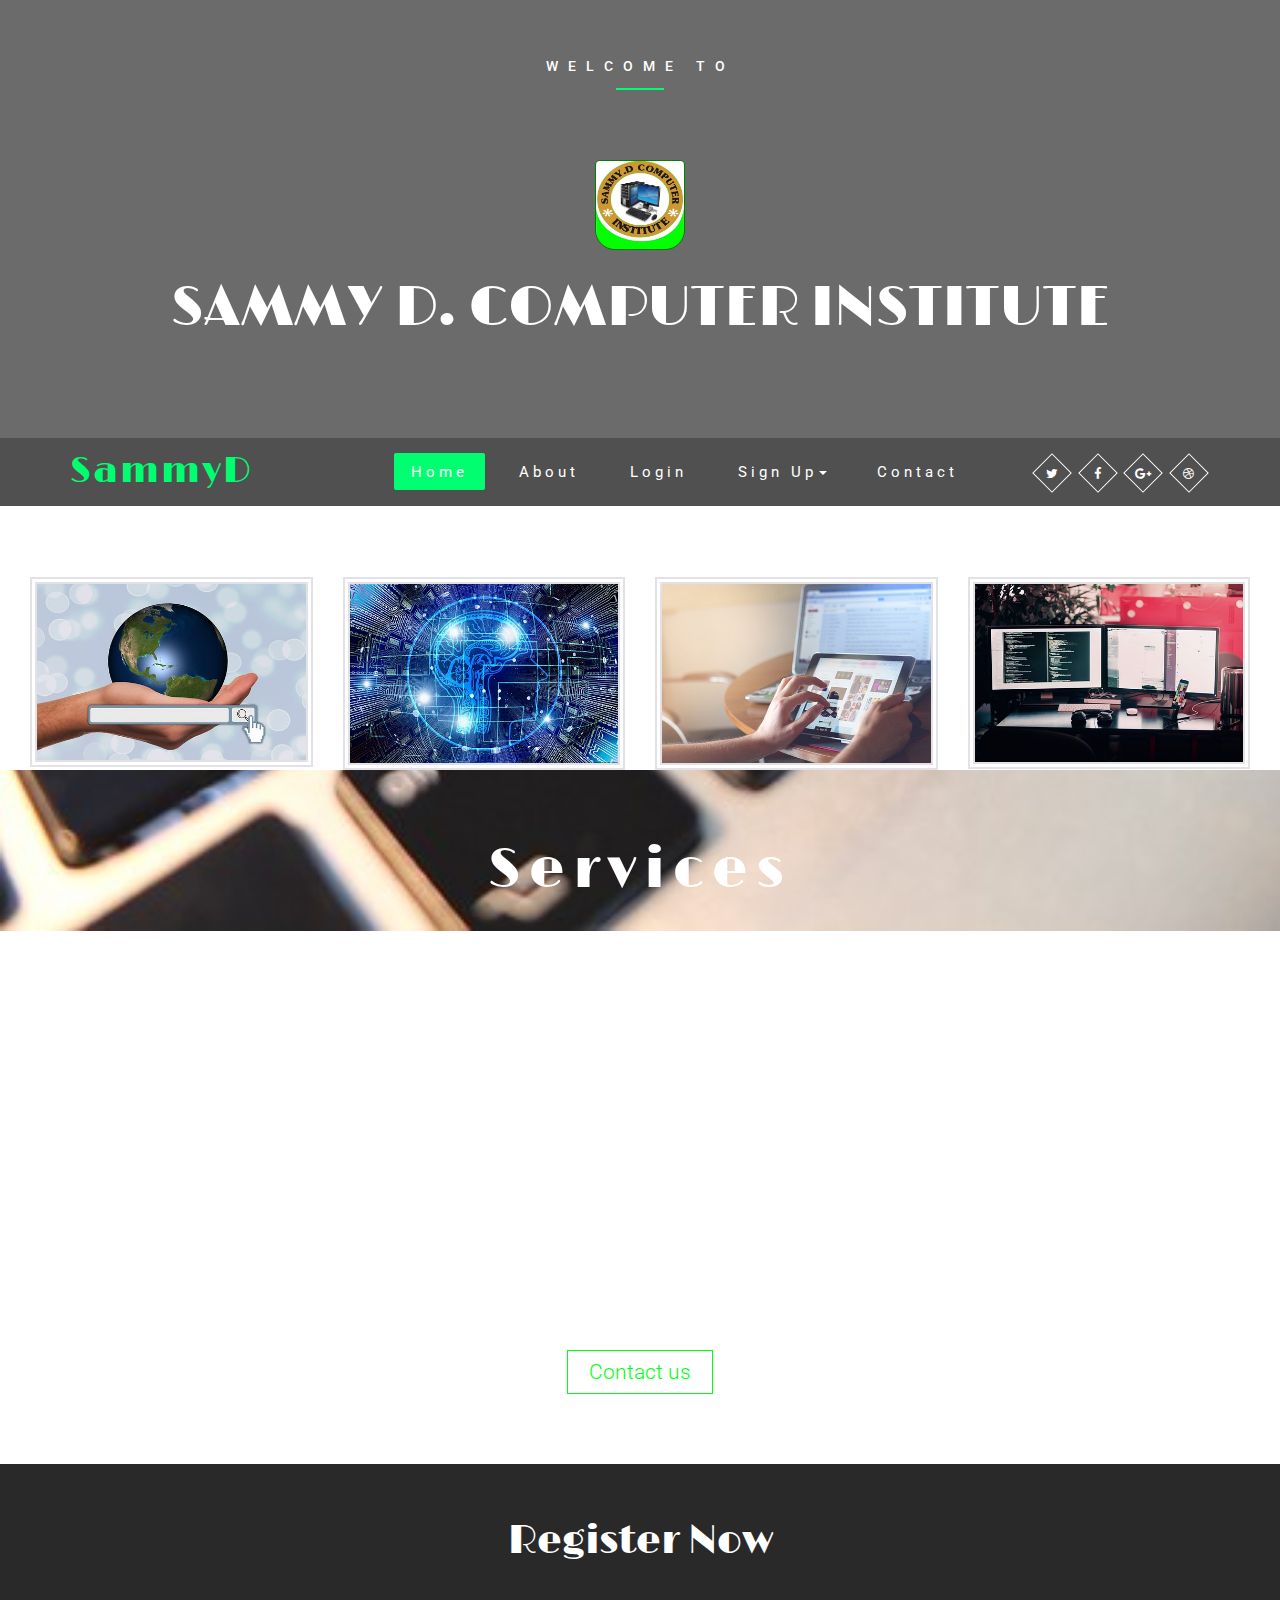
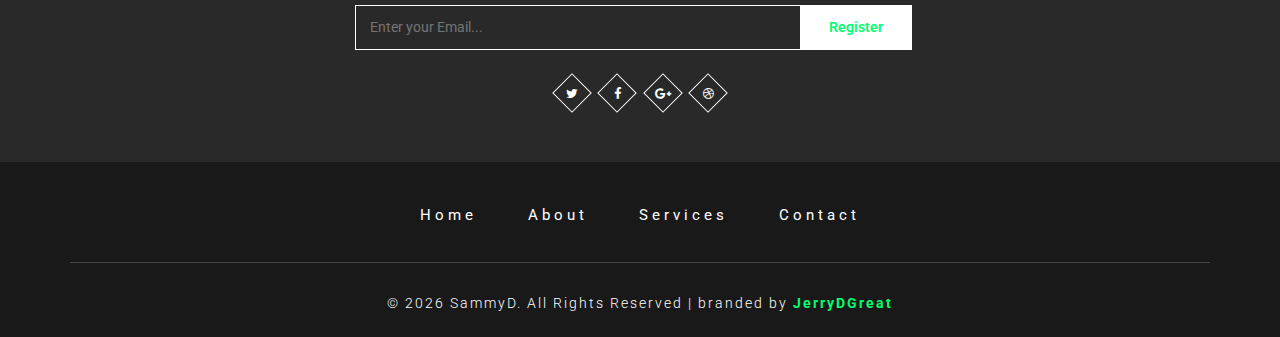
<file: index.html>
<!DOCTYPE html>
<html lang="en">
<head>
<title>Welcome | SammyD Computer Institute</title>
<!-- Include Favicon -->
<link rel="icon" href="images/logo.jpg">
<meta name="viewport" content="width=device-width, initial-scale=1">
<meta http-equiv="Content-Type" content="text/html; charset=utf-8" />
<meta name="keywords" content="Attire Responsive web template, Bootstrap Web Templates, Flat Web Templates, Android Compatible web template, 
	SmartPhone Compatible web template, free WebDesigns for Nokia, Samsung, LG, Sony Ericsson, Motorola web design" />
<script type="application/x-javascript"> 
	addEventListener("load", function() { 
		setTimeout(hideURLbar, 0); }, false); 
		function hideURLbar(){ window.scrollTo(0,1); } 
</script>
<!-- Custom Theme files -->
<link href="css/bootstrap.css" type="text/css" rel="stylesheet" media="all">
<link href="css/style.css" type="text/css" rel="stylesheet" media="all">   
<link href="css/font-awesome.css" rel="stylesheet"> <!-- font-awesome icons -->
<!-- //Custom Theme files --> 
<!-- js -->
<script src="js/jquery-2.2.3.min.js"></script>  
<!-- //js -->
<!-- web-fonts -->  
<link href="//fonts.googleapis.com/css?family=Limelight" rel="stylesheet">
<link href='//fonts.googleapis.com/css?family=Roboto:400,100,100italic,300,300italic,400italic,500,500italic,700,700italic,900,900italic' rel='stylesheet' type='text/css'>
<!-- //web-fonts -->
</head>
<body> 
	
	<!-- banner -->
	<div class="agileits-banner">
		<div class="bnr-agileinfo">
			<div class="banner-w3text w3layouts">
				<div class="header">
				<h6>Welcome To</h6>
				<div class="banner-top w3layouts">
				<img src="images/logo.jpg" width="90" height="90" draggable="false"/>
				</div>
				<h3>SAMMY D. COMPUTER INSTITUTE</h3> 
				</div>
			</div>
			<!-- navigation -->
			<div class="top-nav w3-agiletop">
				<div class="container">
					<div class="navbar-header w3llogo">
						<button type="button" class="navbar-toggle collapsed" data-toggle="collapse" data-target="#bs-example-navbar-collapse-1">
							<!--Menu--><span class="caret"></span>
						</button>
						<h1><a href="index.html">SammyD</a></h1> 
					</div>
					<!-- Collect the nav links, forms, and other content for toggling -->
					<div class="collapse navbar-collapse" id="bs-example-navbar-collapse-1">
						<div class="w3menu navbar-left">
							<ul class="nav navbar">
								<li><a href="index.html" class="active">Home</a></li>
								<li><a href="about.html">About</a></li> 
								<li><a href="login.html">Login</a></li>
								<li><a href="#" class="dropdown-toggle" data-toggle="dropdown" role="button" aria-haspopup="true" aria-expanded="false"><span data-letters="Pages">Sign Up</span><span class="caret"></span></a>
									<ul class="dropdown-menu"> 
										<li><a href="two-month.html">2-month Program</a></li>
										<li><a href="three-month.html">3-month Program</a></li>
										<li><a href="six-month.html">6-month Program</a></li>
									</ul>
								</li>  
								<li><a href="contact.html">Contact</a></li>
							
						</div>
						<div class="w3ls-bnr-icons social-icon navbar-right">
							<a href="#" class="social-button twitter"><i class="fa fa-twitter"></i></a>
							<a href="#" class="social-button facebook"><i class="fa fa-facebook"></i></a> 
							<a href="#" class="social-button google"><i class="fa fa-google-plus"></i></a> 
							<a href="#" class="social-button dribbble"><i class="fa fa-dribbble"></i></a> 
						</ul>
						</div> 
						<div class="clearfix"> </div>  
					</div>
				</div>	
			</div>	
			<!-- //navigation -->
		</div>
	</div>
	<!-- //banner --> 
	<!-- welcome -->  
	<!--div class="welcome agileits"-->
	<div class="container-fluid">  
			<div class="welcome-w3lsrow row" > 
				<div class="col-md-5 col-sm-5 w3welcome-left"--> 
					 
						<!--h5 class="w3l-subtitle">- <b>New Trends</b></h5>
						<p contenteditable="false">Lorem ipsum dolor sit amet, consectetur adipiscing elit. Phasellus at placerat ante. Praesent nulla nunc, pretium dapibus efficitur in, auctor eget elit. Lorem ipsum dolor sit amet</p-->
					  
            <div class="col-md-12 col-sm-12"-->
				<!--/div-->
				</div>
			</div>
				<!--div class="col-md-7 col-sm-7 w3welcome-img"> 
					 
				</div--> 
				<div class="clearfix"> </div>
			<!--/div-->
			<div class="clearfix"> </div>
			</div>
			<div class="welcome-w3lsrow2"> 
				<div class="col-sm-3 col-xs-3 w3welcome-grids"> 
					<img src="images/hand-2811686__340.jpg" class="img-responsive" alt=""/>
				</div>
				<div class="col-sm-3 col-xs-3 w3welcome-grids"> 
					<img src="images/artificial-intelligence-3382507__340.jpg" class="img-responsive" alt=""/>
				</div>
				<div class="col-sm-3 col-xs-3 w3welcome-grids"> 
					<img src="images/ipad-820272__340.jpg" class="img-responsive" alt=""/>
				</div>
				<div class="col-sm-3 col-xs-3 w3welcome-grids"> 
					<img src="images/computer-1245714__340.jpg" class="img-responsive" alt=""/>
				</div>
				<div class="clearfix"> </div>
			</div>
		</div-->
	</div> 
	<!-- //welcome --> 
	<!-- services --> 
	<div class="services" id="serve"> 
		<div class="container">  
			<h3 class="agileits-title">Services</h3>
			<div class="services-agileinfo"> 
				<div class="col-sm-3 col-xs-6 services-w3grids"> 
					<h5>1</h5>
					<h6>Provides a well serene environment to enables ICT learning.</h6>
				</div> 
				<div class="col-sm-3 col-xs-6 services-w3grids"> 
					<h5>2</h5>
					<h6>Provides solutions to real life coding challenges  </h6>
				</div>
				<div class="col-sm-3 col-xs-6 services-w3grids"> 
					<h5>3</h5>
					<h6>Helps to challenge thatt students to go beyond their limiting mindset</h6>
				</div>
				<div class="col-sm-3 col-xs-6 services-w3grids"> 
					<h5>4</h5>
					<h6>Helps to groom the students to becoming the best ICT professional </h6>
				</div>
				<div class="clearfix"> </div>
			</div>
		</div> 
	</div> 
	<!-- //services -->  
	<!-- w3-agilesale --> 
	<div class="w3-agilesale welcome"> 
		<div class="container">  
			<!--h3 class="agileits-title">FAST AND FREE DELIVERY</h3-->
			<p><a href="contact.html">Contact us</a></p> 
		</div> 
	</div> 
	<!-- //w3-agilesale --> 
	<!-- subscribe -->
	<div class="subscribe wthree-sub">  
		<div class="container">  
			<h4>Register Now</h4>   
			<form action="index2.php" method="post"> 
				<input type="email" name="email" placeholder="Enter your Email..." required="true">
				<input type="submit" value="Register"> 
				<div class="clearfix"> </div>
			</form> 
			<div class="w3lsfoter-icons social-icon">
				<a href="#" class="social-button twitter"><i class="fa fa-twitter"></i></a>
				<a href="https://web.facebook.com/SAMMYCOMPUTER" class="social-button facebook"><i class="fa fa-facebook"></i></a> 
				<a href="#" class="social-button google"><i class="fa fa-google-plus"></i></a> 
				<a href="#" class="social-button dribbble"><i class="fa fa-dribbble"></i></a> 
			</div> 	
		</div>
	</div>
	<!--subscribe> 
	< copy rights start here-->
	<div class="copy-w3right">
		<div class="container"> 
			<div class="top-nav bottom-w3lnav">
				<ul>
					<li><a href="index.html">Home</a></li>
					<li><a href="about.html">About</a></li> 
					<li><a href="#serve">Services</a></li>
					<li><a href="contact.html">Contact</a></li>
				</ul>
			</div>
			<p>© <script>document.write(new Date().getFullYear())</script>  SammyD. All Rights Reserved | branded by  <a href="#" target="_blank"><b>JerryDGreat</b></a> </p>
		</div>
	</div>
	<!-- //copy right end here -->  
	<script src="js/SmoothScroll.min.js"></script> 
	<!-- start-smooth-scrolling -->
	<script type="text/javascript" src="js/move-top.js"></script>
	<script type="text/javascript" src="js/easing.js"></script>	
	<script type="text/javascript">
			jQuery(document).ready(function($) {
				$(".scroll").click(function(event){		
					event.preventDefault();
			
			$('html,body').animate({scrollTop:$(this.hash).offset().top},1000);
				});
			});
	</script>
	<!-- //end-smooth-scrolling -->	
	<!-- smooth-scrolling-of-move-up -->
	<script type="text/javascript">
		$(document).ready(function() {
			
			var defaults = {
				containerID: 'toTop', // fading element id
				containerHoverID: 'toTopHover', // fading element hover id
				scrollSpeed: 1200,
				easingType: 'linear' 
			};
			*
			
			$().UItoTop({ easingType: 'easeOutQuart' });
			
		});
	</script>
	<!-- //smooth-scrolling-of-move-up -->  
	<!-- Bootstrap core JavaScript
    ================================================== -->
    <!-- Placed at the end of the document so the pages load faster -->
    <script src="js/bootstrap.js"></script>
</body>
</html>
</file>
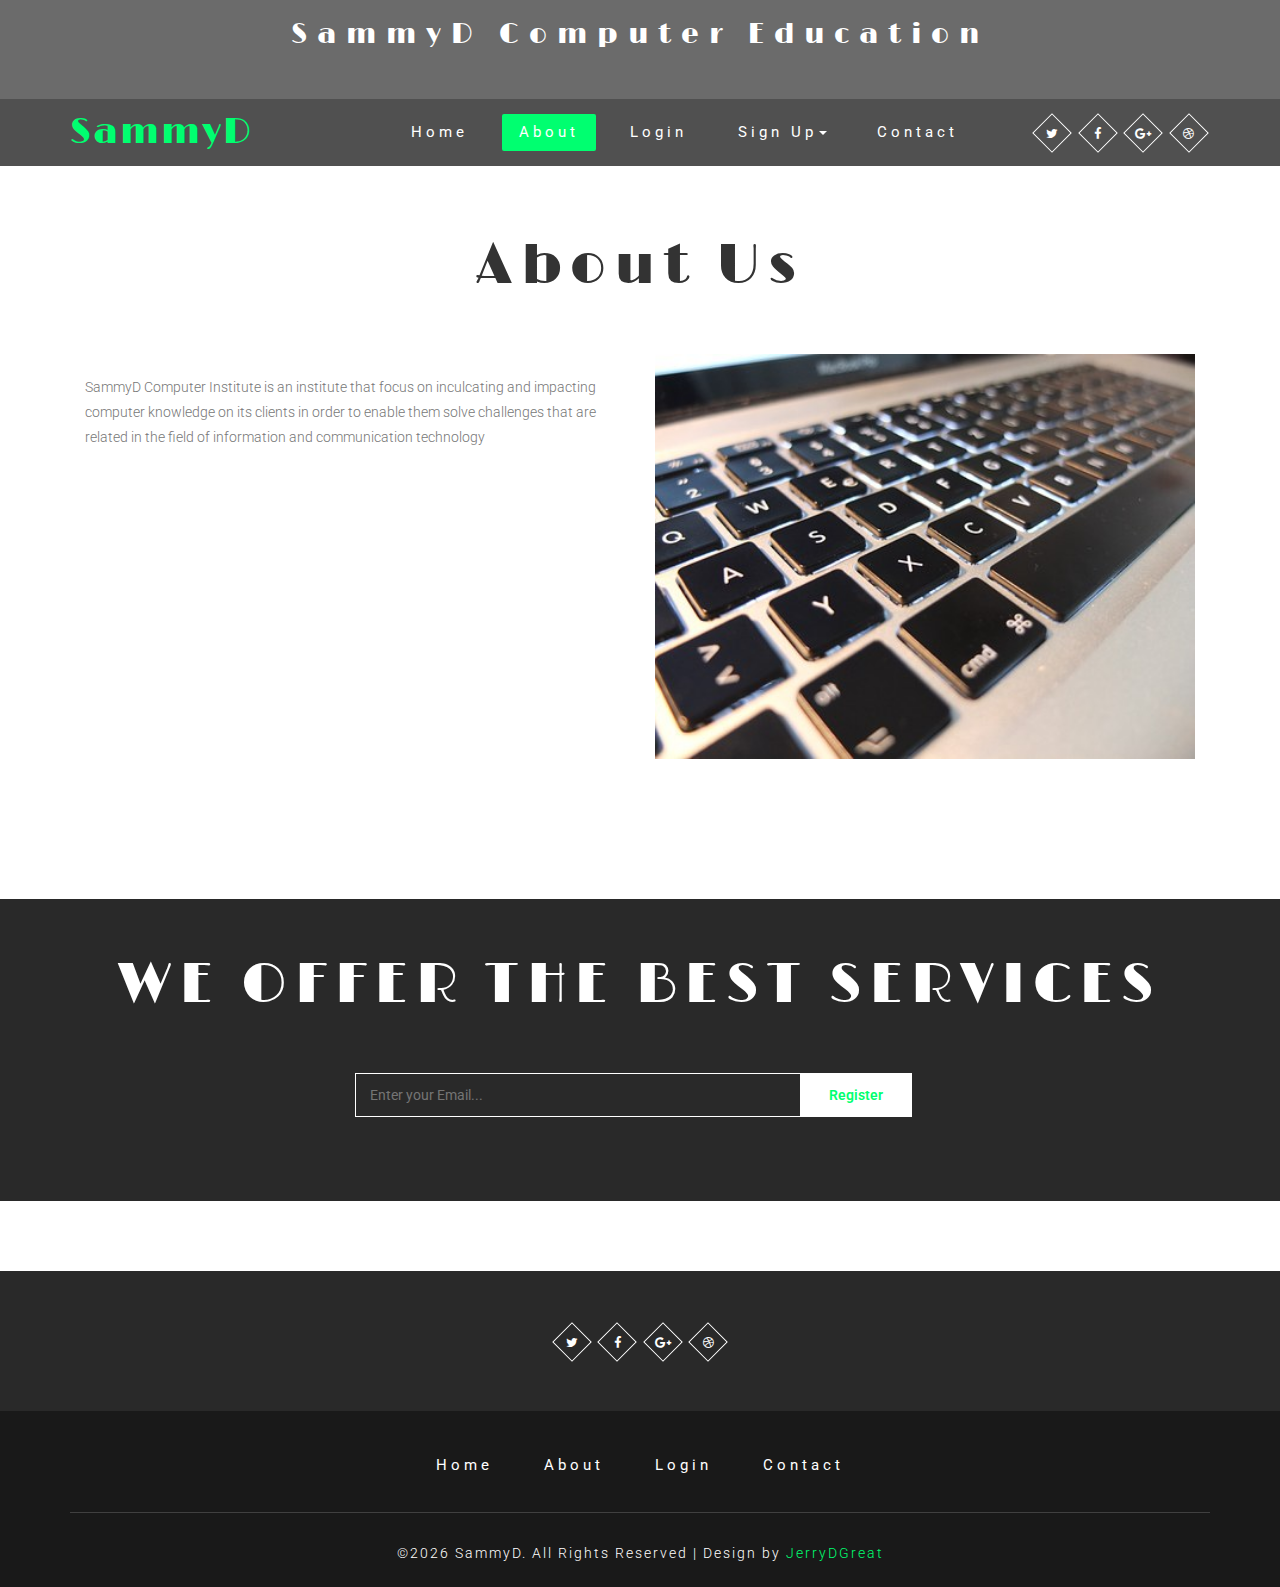
<file: about.html>
<!DOCTYPE html>
<html lang="en">
<head>
<title>SammyD Computer Education | About</title>
<!-- Include Favicon -->
<link rel="icon" href="images/logo.jpg">
<meta name="viewport" content="width=device-width, initial-scale=1">
<meta http-equiv="Content-Type" content="text/html; charset=utf-8" />
<meta name="keywords" content="Attire Responsive web template, Bootstrap Web Templates, Flat Web Templates, Android Compatible web template, 
	SmartPhone Compatible web template, free WebDesigns for Nokia, Samsung, LG, Sony Ericsson, Motorola web design" />
<script type="application/x-javascript"> addEventListener("load", function() { setTimeout(hideURLbar, 0); }, false); function hideURLbar(){ window.scrollTo(0,1); } </script>
<!-- Custom Theme files -->
<link href="css/bootstrap.css" type="text/css" rel="stylesheet" media="all">
<link href="css/style.css" type="text/css" rel="stylesheet" media="all">   
<link href="css/font-awesome.css" rel="stylesheet"> <!-- font-awesome icons -->
<!-- //Custom Theme files --> 
<!-- js -->
<script src="js/jquery-2.2.3.min.js"></script>  
<!-- //js -->
<!-- web-fonts -->  
<link href="//fonts.googleapis.com/css?family=Limelight" rel="stylesheet">
<link href='//fonts.googleapis.com/css?family=Roboto:400,100,100italic,300,300italic,400italic,500,500italic,700,700italic,900,900italic' rel='stylesheet' type='text/css'>
<!-- //web-fonts -->
</head>
<body> 
	<!-- banner -->
	<div class="agileits-banner about-w3banner">
		<div class="bnr-agileinfo">
			<div class="banner-w3text"> 
				<h2>SammyD Computer Education</h2> 
			</div>
			<!-- navigation -->
			<div class="top-nav w3-agiletop">
				<div class="container">
					<div class="navbar-header w3llogo">
						<button type="button" class="navbar-toggle collapsed" data-toggle="collapse" data-target="#bs-example-navbar-collapse-1">
							Menu
						</button>
						<h1><a href="index.html">SammyD</a></h1> 
					</div>
					<!-- Collect the nav links, forms, and other content for toggling -->
					<div class="collapse navbar-collapse" id="bs-example-navbar-collapse-1">
						<div class="w3menu navbar-left">
							<ul class="nav navbar">
								<li><a href="index.html">Home</a></li>
								<li><a href="about.html" class="active">About</a></li> 
								<li><a href="login.html">Login</a></li>
								<li><a href="#" class="dropdown-toggle" data-toggle="dropdown" role="button" aria-haspopup="true" aria-expanded="false"><span data-letters="Pages">Sign Up</span><span class="caret"></span></a>
									<ul class="dropdown-menu"> 
										<li><a href="two-month.html">2-month Program</a></li>
										<li><a href="three-month.html">3-month Program</a></li>
										<li><a href="six-month.html">6-month Program</a></li>
									</ul>
								</li>  
								<li><a href="contact.html">Contact</a></li>
							</ul>
						</div>
						<div class="w3ls-bnr-icons social-icon navbar-right">
							<a href="#" class="social-button twitter"><i class="fa fa-twitter"></i></a>
							<a href="#" class="social-button facebook"><i class="fa fa-facebook"></i></a> 
							<a href="#" class="social-button google"><i class="fa fa-google-plus"></i></a> 
							<a href="#" class="social-button dribbble"><i class="fa fa-dribbble"></i></a> 
						</div> 
						<div class="clearfix"> </div>  
					</div>
				</div>	
			</div>	
			<!-- //navigation -->
		</div>
	</div>
	<!-- //banner --> 
	<!-- about -->
	<div class="about agileinfo">
		<div class="container"> 
			<h3 class="agileits-title">About Us</h3>
			<div class="col-md-6 about-w3left"> 
				
				<p>SammyD Computer Institute is an institute that focus on inculcating and impacting computer knowledge on its clients in order to enable
					them solve challenges that are related in the field of information and communication technology</p>
			</div> 
			<div class="col-md-6 about-w3right">
				<img src="images/macbook-pro-338619__340.jpg" alt=""/>
			</div>
			<div class="clearfix"> </div>
		</div>
	</div>
	<!-- //about -->   
	<!-- w3-agilesale --> 
	<div class="w3-agilesale welcome">   
		<div class="subscribe wthree-sub">  
		<div class="container">  
			<h3 class="agileits-title" style="color:white">WE OFFER THE BEST SERVICES</h3> 
			<form action="#" method="post"> 
				<input type="email" name="email" placeholder="Enter your Email..." required="">
				<input type="submit" value="Register"> 
				<div class="clearfix"> </div>
			</form> 
			</div>
		</div> 
	</div> 
	<!-- //w3-agilesale --> 
	<!-- subscribe -->
	<div class="subscribe wthree-sub">  
		<div class="container">    
			<div class="w3lsfoter-icons social-icon">
				<a href="#" class="social-button twitter"><i class="fa fa-twitter"></i></a>
				<a href="#" class="social-button facebook"><i class="fa fa-facebook"></i></a> 
				<a href="#" class="social-button google"><i class="fa fa-google-plus"></i></a> 
				<a href="#" class="social-button dribbble"><i class="fa fa-dribbble"></i></a> 
			</div> 	
		</div>
	</div>
	<!-- //subscribe --> 
	<!-- copy rights start here -->
	<div class="copy-w3right">
		<div class="container"> 
			<div class="top-nav bottom-w3lnav">
				<ul>
					<li><a href="index.html">Home</a></li>
					<li><a href="about.html">About</a></li> 
					<li><a href="login.html"">Login</a></li>
					<li><a href="contact.html">Contact</a></li>
				</ul>
			</div>
			<p>©<script>document.write(new Date().getFullYear())</script>  SammyD. All Rights Reserved | Design by  <a href="http://w3layouts.com/" target="_blank">JerryDGreat</a> </p>
		</div>
	</div>
	<!-- //copy right end here -->  
	<script src="js/SmoothScroll.min.js"></script> 
	<!-- start-smooth-scrolling -->
	<script type="text/javascript" src="js/move-top.js"></script>
	<script type="text/javascript" src="js/easing.js"></script>	
	<script type="text/javascript">
			jQuery(document).ready(function($) {
				$(".scroll").click(function(event){		
					event.preventDefault();
			
			$('html,body').animate({scrollTop:$(this.hash).offset().top},1000);
				});
			});
	</script>
	<!-- //end-smooth-scrolling -->	
	<!-- smooth-scrolling-of-move-up -->
	<script type="text/javascript">
		$(document).ready(function() {
			/*
			var defaults = {
				containerID: 'toTop', // fading element id
				containerHoverID: 'toTopHover', // fading element hover id
				scrollSpeed: 1200,
				easingType: 'linear' 
			};
			*/
			
			$().UItoTop({ easingType: 'easeOutQuart' });
			
		});
	</script>
	<!-- //smooth-scrolling-of-move-up -->  
	<!-- Bootstrap core JavaScript
    ================================================== -->
    <!-- Placed at the end of the document so the pages load faster -->
    <script src="js/bootstrap.js"></script>
</body>
</html>
</file>
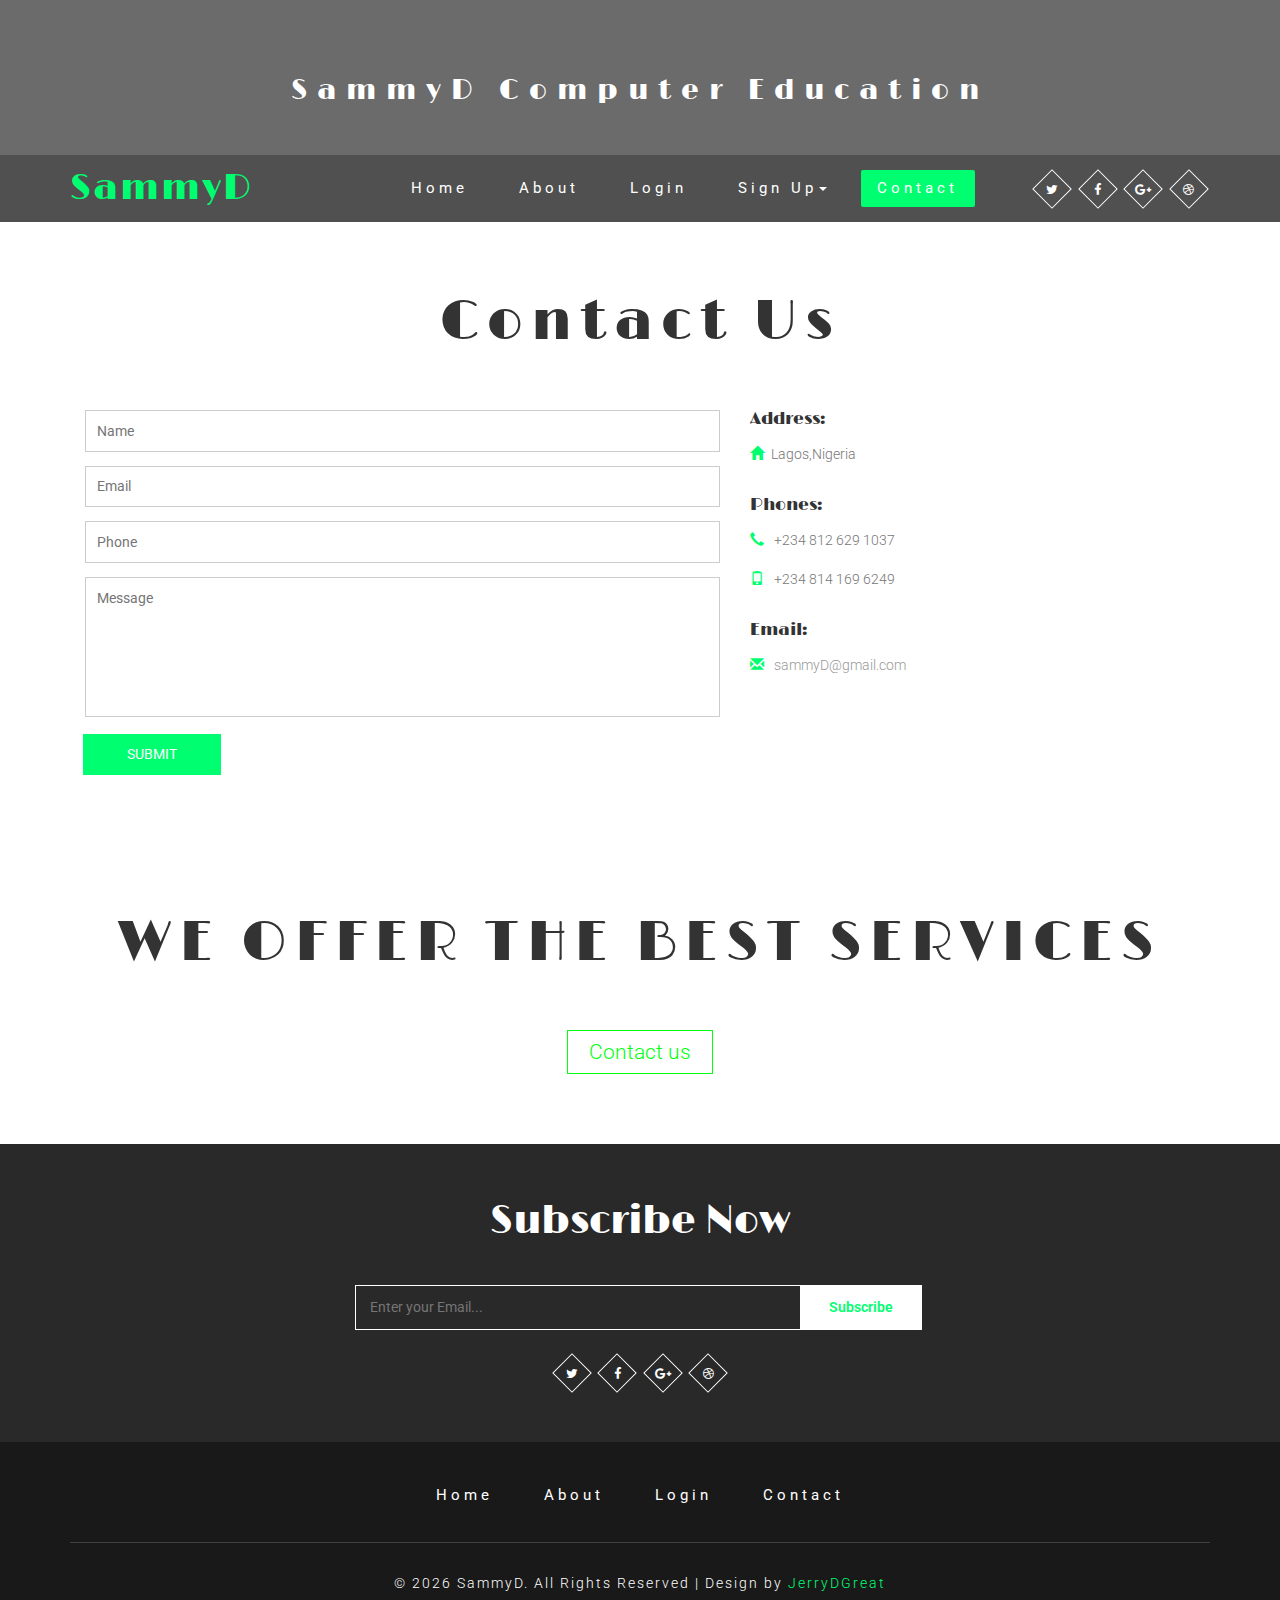
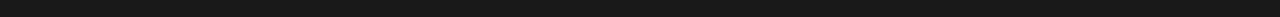
<file: contact.html>
<!--
Author: W3layouts
Author URL: http://w3layouts.com
License: Creative Commons Attribution 3.0 Unported
License URL: http://creativecommons.org/licenses/by/3.0/
-->
<!DOCTYPE html>
<html lang="en">
<head>
<title>Welcome | SammyD Computer Education Center</title>
<!-- Include Favicon -->
<link rel="icon" href="images/logo.jpg">
<meta name="viewport" content="width=device-width, initial-scale=1">
<meta http-equiv="Content-Type" content="text/html; charset=utf-8" />
<meta name="keywords" content="Attire Responsive web template, Bootstrap Web Templates, Flat Web Templates, Android Compatible web template, 
	SmartPhone Compatible web template, free WebDesigns for Nokia, Samsung, LG, Sony Ericsson, Motorola web design" />
<script type="application/x-javascript"> addEventListener("load", function() { setTimeout(hideURLbar, 0); }, false); function hideURLbar(){ window.scrollTo(0,1); } </script>
<!-- Custom Theme files -->
<link href="css/bootstrap.css" type="text/css" rel="stylesheet" media="all">
<link href="css/style.css" type="text/css" rel="stylesheet" media="all">   
<link href="css/font-awesome.css" rel="stylesheet"> <!-- font-awesome icons -->
<!-- //Custom Theme files --> 
<!-- js -->
<script src="js/jquery-2.2.3.min.js"></script>  
<!-- //js -->
<!-- web-fonts -->  
<link href="//fonts.googleapis.com/css?family=Limelight" rel="stylesheet">
<link href='//fonts.googleapis.com/css?family=Roboto:400,100,100italic,300,300italic,400italic,500,500italic,700,700italic,900,900italic' rel='stylesheet' type='text/css'>
<!-- //web-fonts -->
</head>
<body> 
	<!-- banner -->
	<div class="agileits-banner about-w3banner">
		<div class="bnr-agileinfo">
			<div class="banner-top">
				<div class="container">  
					<!--p><span class="glyphicon glyphicon-earphone"></span> +2348141696249 </p--> 
				</div>
			</div>
			<div class="banner-w3text"> 
				<h2>SammyD Computer Education</h2> 
			</div>
			<!-- navigation -->
			<div class="top-nav w3-agiletop">
				<div class="container">
					<div class="navbar-header w3llogo">
						<button type="button" class="navbar-toggle collapsed" data-toggle="collapse" data-target="#bs-example-navbar-collapse-1">
							Menu
						</button>
						<h1><a href="index.html">SammyD</a></h1> 
					</div>
					<!-- Collect the nav links, forms, and other content for toggling -->
					<div class="collapse navbar-collapse" id="bs-example-navbar-collapse-1">
						<div class="w3menu navbar-left">
							<ul class="nav navbar">
								<li><a href="index.html">Home</a></li>
								<li><a href="about.html">About</a></li> 
								<li><a href="login.html">Login</a></li>
								<li><a href="#" class="dropdown-toggle" data-toggle="dropdown" role="button" aria-haspopup="true" aria-expanded="false"><span data-letters="Pages">Sign Up</span><span class="caret"></span></a>
									<ul class="dropdown-menu"> 
										<li><a href="two-month.html">2-month Program</a></li>
										<li><a href="three-month.html">3-month Program</a></li>
										<li><a href="six-month.html">6-month Program</a></li>
									</ul>
								</li>  
								<li><a href="contact.html" class="active">Contact</a></li>
							</ul>
						</div>
						<div class="w3ls-bnr-icons social-icon navbar-right">
							<a href="#" class="social-button twitter"><i class="fa fa-twitter"></i></a>
							<a href="#" class="social-button facebook"><i class="fa fa-facebook"></i></a> 
							<a href="#" class="social-button google"><i class="fa fa-google-plus"></i></a> 
							<a href="#" class="social-button dribbble"><i class="fa fa-dribbble"></i></a> 
						</div> 
						<div class="clearfix"> </div>  
					</div>
				</div>	
			</div>	
			<!-- //navigation -->
		</div>
	</div>
	<!-- //banner --> 
	<!-- contact -->		
	<div class="contact"> 
		<div class="container">
			<h3 class="agileits-title">Contact Us</h3> 
			<div class="contact-agileinfo">
				<div class="col-md-7 contact-right"> 
					<form action="#" method="post">  
						<input type="text" name="Name" placeholder="Name" required="">
						<input type="text" class="email" name="Email" placeholder="Email" required="">
						<input type="text" name="Phone no" placeholder="Phone" required="">
						<textarea name="Message" placeholder="Message" required=""></textarea>
						<input type="submit" value="SUBMIT" > 
					</form>
				</div>
				<div class="col-md-5 contact-left">
					<div class="address">
						<h5>Address:</h5>
						<p><i class="glyphicon glyphicon-home"></i>Lagos,Nigeria </p>
					</div>
					<div class="address address-mdl">
						<h5>Phones:</h5>
						<p><i class="glyphicon glyphicon-earphone"></i> +234 812 629 1037</p>
						<p><i class="glyphicon glyphicon-phone"></i> +234 814 169 6249</p>
					</div>
					<div class="address">
						<h5>Email:</h5>
						<p><i class="glyphicon glyphicon-envelope"></i> <a href="mailto:info@example.com">sammyD@gmail.com</a></p>
					</div>
				</div>
				<div class="clearfix"></div>
			</div>
		</div> 
	</div>
	 
	<!-- w3-agilesale --> 
	<div class="w3-agilesale welcome"> 
		<div class="container">  
			<h3 class="agileits-title">WE OFFER THE BEST SERVICES</h3>
			<p><a href="contact.html">Contact us</a></p> 
		</div> 
	</div> 
	<!-- //w3-agilesale --> 
	<!-- subscribe -->
	<div class="subscribe wthree-sub">  
		<div class="container">  
			<h4>Subscribe Now</h4>   
			<form action="#" method="post"> 
				<input type="email" name="email" placeholder="Enter your Email..." required="">
				<input type="submit" value="Subscribe"> 
				<div class="clearfix"> </div>
			</form> 
			<div class="w3lsfoter-icons social-icon">
				<a href="#" class="social-button twitter"><i class="fa fa-twitter"></i></a>
				<a href="#" class="social-button facebook"><i class="fa fa-facebook"></i></a> 
				<a href="#" class="social-button google"><i class="fa fa-google-plus"></i></a> 
				<a href="#" class="social-button dribbble"><i class="fa fa-dribbble"></i></a> 
			</div> 	
		</div>
	</div>
	<!-- //subscribe --> 
	<!-- copy rights start here -->
	<div class="copy-w3right">
		<div class="container"> 
			<div class="top-nav bottom-w3lnav">
				<ul>
					<li><a href="index.html">Home</a></li>
					<li><a href="about.html">About</a></li> 
					<li><a href="login.html">Login</a></li> 
					<li><a href="contact.html">Contact</a></li>
				</ul>
			</div>
			<p>© <script>document.write(new Date().getFullYear())</script>  SammyD. All Rights Reserved | Design by  <a href="http://facebook.com/omonuwa jeremiah" target="_blank">JerryDGreat</a> </p>
		</div>
	</div>
	<!-- //copy right end here -->  
	<script src="js/SmoothScroll.min.js"></script> 
	<!-- start-smooth-scrolling -->
	<script type="text/javascript" src="js/move-top.js"></script>
	<script type="text/javascript" src="js/easing.js"></script>	
	<script type="text/javascript">
			jQuery(document).ready(function($) {
				$(".scroll").click(function(event){		
					event.preventDefault();
			
			$('html,body').animate({scrollTop:$(this.hash).offset().top},1000);
				});
			});
	</script>
	<!-- //end-smooth-scrolling -->	
	<!-- smooth-scrolling-of-move-up -->
	<script type="text/javascript">
		$(document).ready(function() {
			/*
			var defaults = {
				containerID: 'toTop', // fading element id
				containerHoverID: 'toTopHover', // fading element hover id
				scrollSpeed: 1200,
				easingType: 'linear' 
			};
			*/
			
			$().UItoTop({ easingType: 'easeOutQuart' });
			
		});
	</script>
	<!-- //smooth-scrolling-of-move-up -->  
	<!-- Bootstrap core JavaScript
    ================================================== -->
    <!-- Placed at the end of the document so the pages load faster -->
    <script src="js/bootstrap.js"></script>
</body>
</html>
</file>
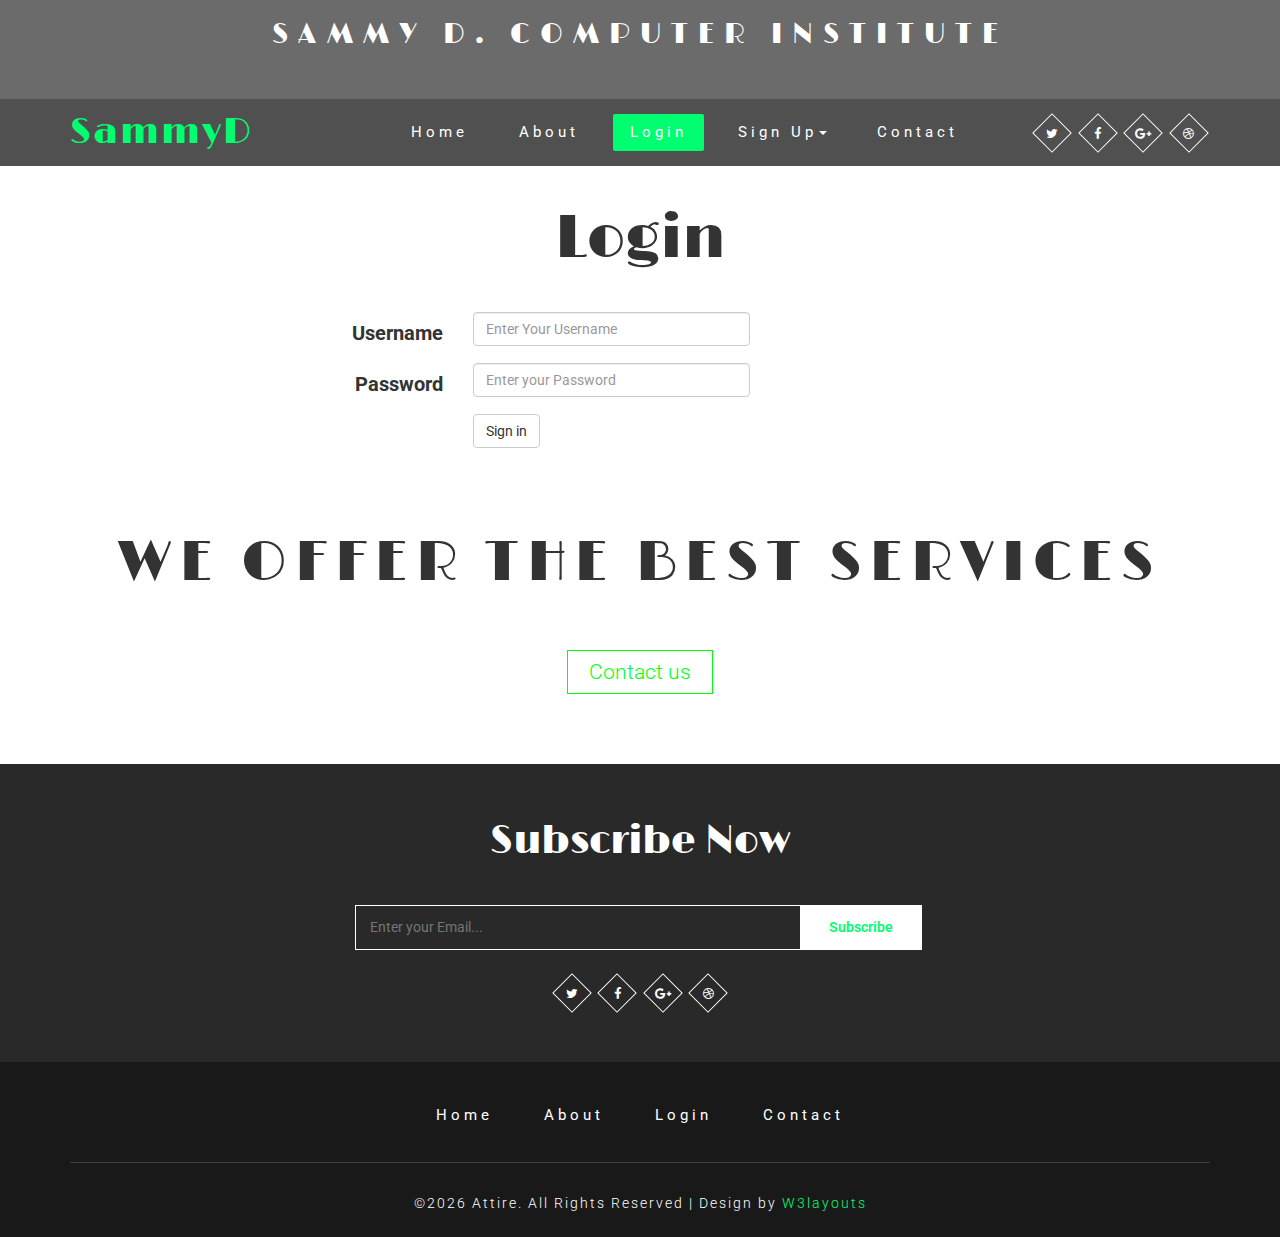
<file: login.html>
<!--
Author: W3layouts
Author URL: http://w3layouts.com
License: Creative Commons Attribution 3.0 Unported
License URL: http://creativecommons.org/licenses/by/3.0/
-->
<!DOCTYPE html>
<html lang="en">
<head>
<title>SammyD Computer Education | Login</title>
<!-- Include Favicon -->
<link rel="icon" href="images/logo.jpg">
<meta name="viewport" content="width=device-width, initial-scale=1">
<meta http-equiv="Content-Type" content="text/html; charset=utf-8" />
<meta name="keywords" content="Attire Responsive web template, Bootstrap Web Templates, Flat Web Templates, Android Compatible web template, 
	SmartPhone Compatible web template, free WebDesigns for Nokia, Samsung, LG, Sony Ericsson, Motorola web design" />
<script type="application/x-javascript"> addEventListener("load", function() { setTimeout(hideURLbar, 0); }, false); function hideURLbar(){ window.scrollTo(0,1); } </script>
<!-- Custom Theme files -->
<link href="css/bootstrap.css" type="text/css" rel="stylesheet" media="all">
<link href="css/style.css" type="text/css" rel="stylesheet" media="all">   
<link href="css/font-awesome.css" rel="stylesheet"> <!-- font-awesome icons -->
<link href='css/simplelightbox.min.css' rel='stylesheet' type='text/css'> <!-- lightbox css -->
<!-- //Custom Theme files --> 
<!-- js -->
<script src="js/jquery-2.2.3.min.js"></script>  
<!-- //js -->
<!-- web-fonts -->  
<link href="//fonts.googleapis.com/css?family=Limelight" rel="stylesheet">
<link href='//fonts.googleapis.com/css?family=Roboto:400,100,100italic,300,300italic,400italic,500,500italic,700,700italic,900,900italic' rel='stylesheet' type='text/css'>
<!-- //web-fonts -->
</head>
<body> 
	<!-- banner -->
	<div class="agileits-banner about-w3banner">
		<div class="bnr-agileinfo">
			<div class="banner-w3text"> 
				<h2>SAMMY D. COMPUTER INSTITUTE</h2> 
			</div>
			<!-- navigation -->
			<div class="top-nav w3-agiletop">
				<div class="container">
					<div class="navbar-header w3llogo">
						<button type="button" class="navbar-toggle collapsed" data-toggle="collapse" data-target="#bs-example-navbar-collapse-1">
							Menu
						</button>
						<h1><a href="index.html">SammyD</a></h1> 
					</div>
					<!-- Collect the nav links, forms, and other content for toggling -->
					<div class="collapse navbar-collapse" id="bs-example-navbar-collapse-1">
						<div class="w3menu navbar-left">
							<ul class="nav navbar">
								<li><a href="index.html">Home</a></li>
								<li><a href="about.html">About</a></li> 
								<li><a href="login.html" class="active">Login</a></li>
								<li><a href="#" class="dropdown-toggle" data-toggle="dropdown" role="button" aria-haspopup="true" aria-expanded="false"><span data-letters="Pages">Sign Up</span><span class="caret"></span></a>
									<ul class="dropdown-menu"> 
										<li><a href="two-month.html">2-month Program</a></li>
										<li><a href="three-month.html">3-month Program</a></li>
										<li><a href="six-month.html">6-month Program</a></li>
									</ul>
								</li>  
								<li><a href="contact.html">Contact</a></li>
							</ul>
						</div>
						<div class="w3ls-bnr-icons social-icon navbar-right">
							<a href="#" class="social-button twitter"><i class="fa fa-twitter"></i></a>
							<a href="#" class="social-button facebook"><i class="fa fa-facebook"></i></a> 
							<a href="#" class="social-button google"><i class="fa fa-google-plus"></i></a> 
							<a href="#" class="social-button dribbble"><i class="fa fa-dribbble"></i></a> 
						</div> 
						<div class="clearfix"> </div>  
					</div>
				</div>	
			</div>	
			<!-- //navigation -->
		</div>
	</div>
	<!-- //banner -->  
		<div class="container">  
		<h4 style="text-align:center; font-size:60px; padding:40px;">Login</h4> 
		<form class="form-horizontal" style="margin-left:250px; font-size:20px;" role="form">
			 <div class="form-group">
				 <label for="username" class="col-sm-2 control-label">Username</label>
				 <div class="col-sm-4">
				 <input type="text" class="form-control" id="username" placeholder="Enter Your Username" required="true">
				 </div>
			 </div>
			 <div class="form-group">
				 <label for="password" class="col-sm-2 control-label">Password</label>
				 <div class="col-sm-4">
				 <input type="password" class="form-control" id="password" placeholder="Enter your Password" required="true">
				 </div>
			 </div>
			 <div class="form-group">
				 <div class="col-sm-offset-2 col-sm-10">
				 <button type="submit" class="btn btn-default">Sign in</button>
			 </div>
			 </div>
			</form>
			</div>
	<!-- w3-agilesale --> 
	<div class="w3-agilesale welcome"> 
		<div class="container">  
			<h3 class="agileits-title">WE OFFER THE BEST SERVICES</h3>
			<p><a href="contact.html">Contact us</a></p> 
		</div> 
	</div> 
	<!-- //w3-agilesale --> 
	<!-- subscribe -->
	<div class="subscribe wthree-sub">  
		<div class="container">  
			<h4>Subscribe Now</h4>   
			<form action="#" method="post"> 
				<input type="email" name="email" placeholder="Enter your Email..." required="">
				<input type="submit" value="Subscribe"> 
				<div class="clearfix"> </div>
			</form> 
			<div class="w3lsfoter-icons social-icon">
				<a href="#" class="social-button twitter"><i class="fa fa-twitter"></i></a>
				<a href="#" class="social-button facebook"><i class="fa fa-facebook"></i></a> 
				<a href="#" class="social-button google"><i class="fa fa-google-plus"></i></a> 
				<a href="#" class="social-button dribbble"><i class="fa fa-dribbble"></i></a> 
			</div> 	
		</div>
	</div>
	<!-- //subscribe --> 
	<!-- copy rights start here -->
	<div class="copy-w3right">
		<div class="container"> 
			<div class="top-nav bottom-w3lnav">
				<ul>
					<li><a href="index.html">Home</a></li>
					<li><a href="about.html">About</a></li> 
					<li><a href="login.html">Login</a></li> 
					<li><a href="contact.html">Contact</a></li>
				</ul>
			</div>
			<p>©<script>document.write(new Date().getFullYear())</script> Attire. All Rights Reserved | Design by  <a href="http://w3layouts.com/" target="_blank">W3layouts</a> </p>
		</div>
	</div>
	<!-- //copy right end here -->  
	<script src="js/SmoothScroll.min.js"></script> 
	<!-- start-smooth-scrolling -->
	<script type="text/javascript" src="js/move-top.js"></script>
	<script type="text/javascript" src="js/easing.js"></script>	
	<script type="text/javascript">
			jQuery(document).ready(function($) {
				$(".scroll").click(function(event){		
					event.preventDefault();
			
			$('html,body').animate({scrollTop:$(this.hash).offset().top},1000);
				});
			});
	</script>
	<!-- //end-smooth-scrolling -->	
	<!-- smooth-scrolling-of-move-up -->
	<script type="text/javascript">
		$(document).ready(function() {
			/*
			var defaults = {
				containerID: 'toTop', // fading element id
				containerHoverID: 'toTopHover', // fading element hover id
				scrollSpeed: 1200,
				easingType: 'linear' 
			};
			*/
			
			$().UItoTop({ easingType: 'easeOutQuart' });
			
		});
	</script>
	<!-- //smooth-scrolling-of-move-up -->  
	<!-- Bootstrap core JavaScript
    ================================================== -->
    <!-- Placed at the end of the document so the pages load faster -->
    <script src="js/bootstrap.js"></script>
</body>
</html>
</file>
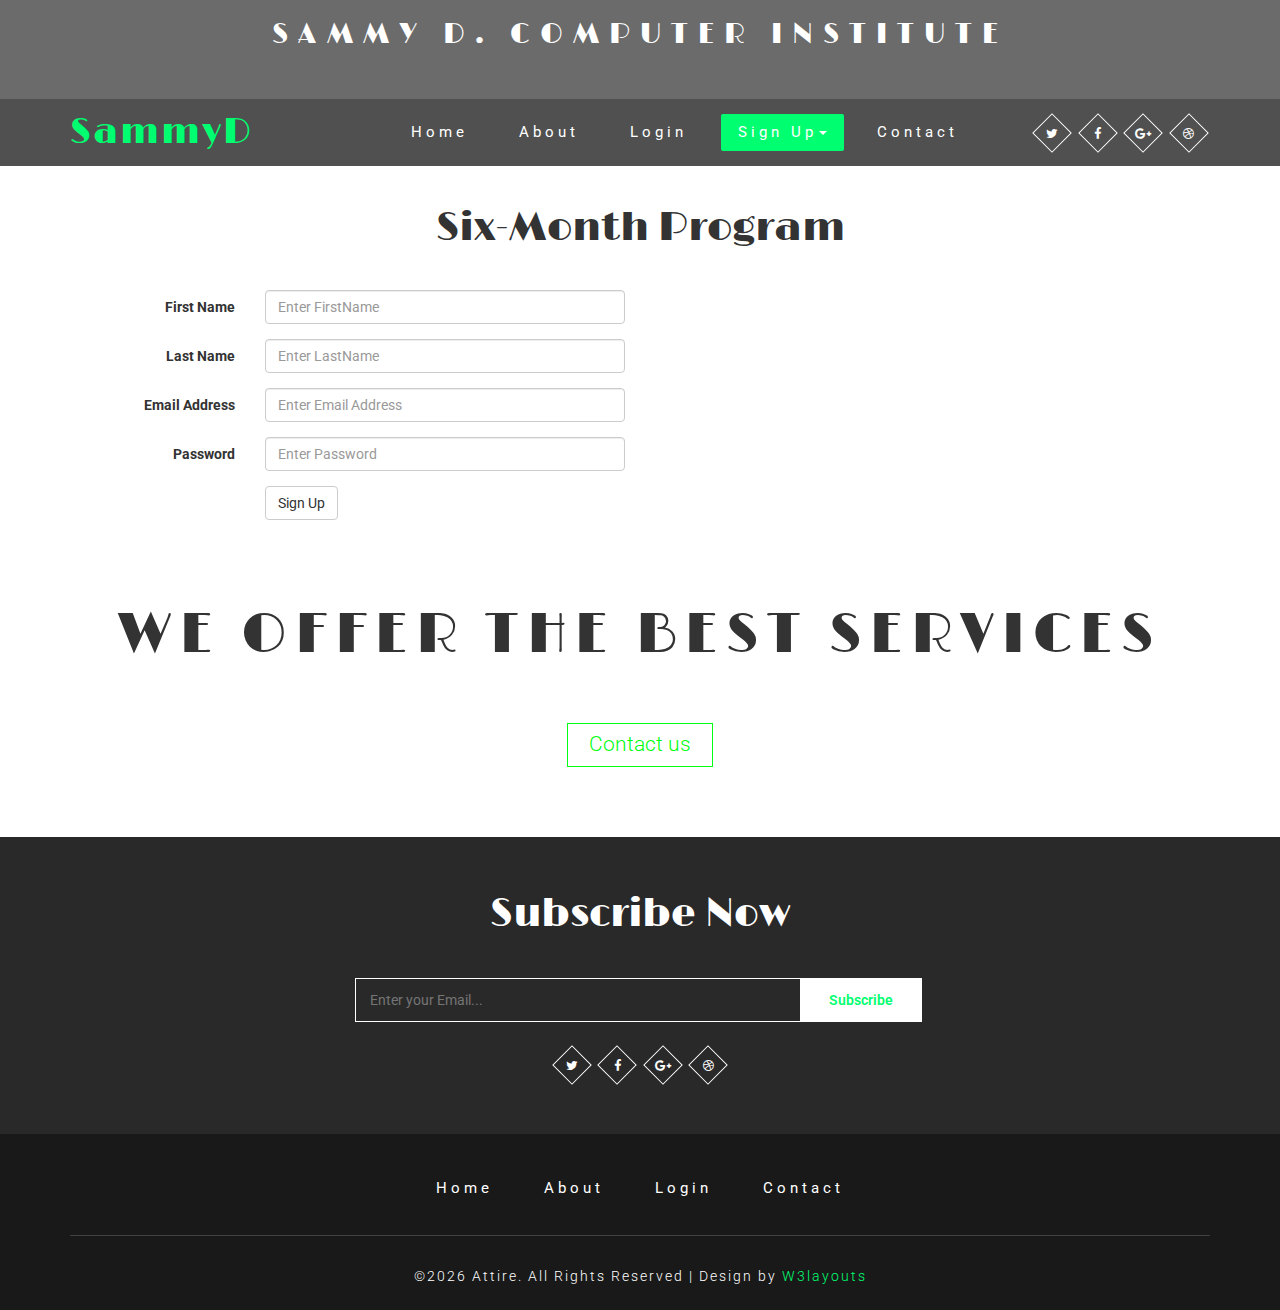
<file: six-month.html>
<!--
Author: W3layouts
Author URL: http://w3layouts.com
License: Creative Commons Attribution 3.0 Unported
License URL: http://creativecommons.org/licenses/by/3.0/
-->
<!DOCTYPE html>
<html lang="en">
<head>
<title>SammyD Computer Education | Login</title>
<!-- Include Favicon -->
<link rel="icon" href="images/logo.jpg">
<meta name="viewport" content="width=device-width, initial-scale=1">
<meta http-equiv="Content-Type" content="text/html; charset=utf-8" />
<meta name="keywords" content="Attire Responsive web template, Bootstrap Web Templates, Flat Web Templates, Android Compatible web template, 
	SmartPhone Compatible web template, free WebDesigns for Nokia, Samsung, LG, Sony Ericsson, Motorola web design" />
<script type="application/x-javascript"> addEventListener("load", function() { setTimeout(hideURLbar, 0); }, false); function hideURLbar(){ window.scrollTo(0,1); } </script>
<!-- Custom Theme files -->
<link href="css/bootstrap.css" type="text/css" rel="stylesheet" media="all">
<link href="css/style.css" type="text/css" rel="stylesheet" media="all">   
<link href="css/font-awesome.css" rel="stylesheet"> <!-- font-awesome icons -->
<link href='css/simplelightbox.min.css' rel='stylesheet' type='text/css'> <!-- lightbox css -->
<!-- //Custom Theme files --> 
<!-- js -->
<script src="js/jquery-2.2.3.min.js"></script>  
<!-- //js -->
<!-- web-fonts -->  
<link href="//fonts.googleapis.com/css?family=Limelight" rel="stylesheet">
<link href='//fonts.googleapis.com/css?family=Roboto:400,100,100italic,300,300italic,400italic,500,500italic,700,700italic,900,900italic' rel='stylesheet' type='text/css'>
<!-- //web-fonts -->
</head>
<body> 
	<!-- banner -->
	<div class="agileits-banner about-w3banner">
		<div class="bnr-agileinfo">
			<div class="banner-w3text"> 
				<h2>SAMMY D. COMPUTER INSTITUTE</h2> 
			</div>
			<!-- navigation -->
			<div class="top-nav w3-agiletop">
				<div class="container">
					<div class="navbar-header w3llogo">
						<button type="button" class="navbar-toggle collapsed" data-toggle="collapse" data-target="#bs-example-navbar-collapse-1">
							Menu
						</button>
						<h1><a href="index.html">SammyD</a></h1> 
					</div>
					<!-- Collect the nav links, forms, and other content for toggling -->
					<div class="collapse navbar-collapse" id="bs-example-navbar-collapse-1">
						<div class="w3menu navbar-left">
							<ul class="nav navbar">
								<li><a href="index.html">Home</a></li>
								<li><a href="about.html">About</a></li> 
								<li><a href="login.html">Login</a></li>
								<li><a href="#" class="dropdown-toggle active" data-toggle="dropdown" role="button" aria-haspopup="true" aria-expanded="false"><span data-letters="Pages">Sign Up</span><span class="caret"></span></a>
									<ul class="dropdown-menu"> 
										<li><a href="two-month.html">2-month Program</a></li>
										<li><a href="three-month.html">3-month Program</a></li>
										<li><a href="six-month.html">6-month Program</a></li>
									</ul>
								</li>  
								<li><a href="contact.html">Contact</a></li>
							</ul>
						</div>
						<div class="w3ls-bnr-icons social-icon navbar-right">
							<a href="#" class="social-button twitter"><i class="fa fa-twitter"></i></a>
							<a href="#" class="social-button facebook"><i class="fa fa-facebook"></i></a> 
							<a href="#" class="social-button google"><i class="fa fa-google-plus"></i></a> 
							<a href="#" class="social-button dribbble"><i class="fa fa-dribbble"></i></a> 
						</div> 
						<div class="clearfix"> </div>  
					</div>
				</div>	
			</div>	
			<!-- //navigation -->
		</div>
	</div>
	<!-- //banner -->  
		<div class="container">  
		<h4 style="text-align:center; font-size:40px; padding:40px;">Six-Month Program</h4> 
		<form class="form-horizontal" role="form">
			 <div class="form-group">
			 <label for="firstname" class="col-sm-2 control-label">First Name</label>
			 <div class="col-sm-4">
			 <input type="text" class="form-control" id="firstnamename" placeholder="Enter FirstName" required="true">
			 </div>
			 </div>
			 <div class="form-group">
			 <label for="lastname" class="col-sm-2 control-label">Last Name</label>
			 <div class="col-sm-4">
			 <input type="text" class="form-control" id="lastname" placeholder="Enter LastName" required="true">
			 </div>
			 </div>
			 <div class="form-group">
			 <label for="email" class="col-sm-2 control-label">Email Address</label>
			 <div class="col-sm-4">
			 <input type="email" class="form-control" id="email" placeholder="Enter Email Address" required="true">
			 </div>
			 </div>
			 <div class="form-group">
			 <label for="password" class="col-sm-2 control-label">Password</label>
			 <div class="col-sm-4">
			 <input type="password" class="form-control" id="password" placeholder="Enter Password" required="true">
			 </div>
			 </div>
			 <div class="form-group">
			 <div class="col-sm-offset-2 col-sm-10">
			 <button type="submit" class="btn btn-default">Sign Up</button>
			 </div>
			 </div>
			</form>
			</div>
	<!-- w3-agilesale --> 
	<div class="w3-agilesale welcome"> 
		<div class="container">  
			<h3 class="agileits-title">WE OFFER THE BEST SERVICES</h3>
			<p><a href="contact.html">Contact us</a></p> 
		</div> 
	</div> 
	<!-- //w3-agilesale --> 
	<!-- subscribe -->
	<div class="subscribe wthree-sub">  
		<div class="container">  
			<h4>Subscribe Now</h4>   
			<form action="#" method="post"> 
				<input type="email" name="email" placeholder="Enter your Email..." required="">
				<input type="submit" value="Subscribe"> 
				<div class="clearfix"> </div>
			</form> 
			<div class="w3lsfoter-icons social-icon">
				<a href="#" class="social-button twitter"><i class="fa fa-twitter"></i></a>
				<a href="#" class="social-button facebook"><i class="fa fa-facebook"></i></a> 
				<a href="#" class="social-button google"><i class="fa fa-google-plus"></i></a> 
				<a href="#" class="social-button dribbble"><i class="fa fa-dribbble"></i></a> 
			</div> 	
		</div>
	</div>
	<!-- //subscribe --> 
	<!-- copy rights start here -->
	<div class="copy-w3right">
		<div class="container"> 
			<div class="top-nav bottom-w3lnav">
				<ul>
					<li><a href="index.html">Home</a></li>
					<li><a href="about.html">About</a></li> 
					<li><a href="login.html">Login</a></li> 
					<li><a href="contact.html">Contact</a></li>
				</ul>
			</div>
			<p>©<script>document.write(new Date().getFullYear())</script> Attire. All Rights Reserved | Design by  <a href="http://w3layouts.com/" target="_blank">W3layouts</a> </p>
		</div>
	</div>
	<!-- //copy right end here -->  
	<script src="js/SmoothScroll.min.js"></script> 
	<!-- start-smooth-scrolling -->
	<script type="text/javascript" src="js/move-top.js"></script>
	<script type="text/javascript" src="js/easing.js"></script>	
	<script type="text/javascript">
			jQuery(document).ready(function($) {
				$(".scroll").click(function(event){		
					event.preventDefault();
			
			$('html,body').animate({scrollTop:$(this.hash).offset().top},1000);
				});
			});
	</script>
	<!-- //end-smooth-scrolling -->	
	<!-- smooth-scrolling-of-move-up -->
	<script type="text/javascript">
		$(document).ready(function() {
			/*
			var defaults = {
				containerID: 'toTop', // fading element id
				containerHoverID: 'toTopHover', // fading element hover id
				scrollSpeed: 1200,
				easingType: 'linear' 
			};
			*/
			
			$().UItoTop({ easingType: 'easeOutQuart' });
			
		});
	</script>
	<!-- //smooth-scrolling-of-move-up -->  
	<!-- Bootstrap core JavaScript
    ================================================== -->
    <!-- Placed at the end of the document so the pages load faster -->
    <script src="js/bootstrap.js"></script>
</body>
</html>
</file>
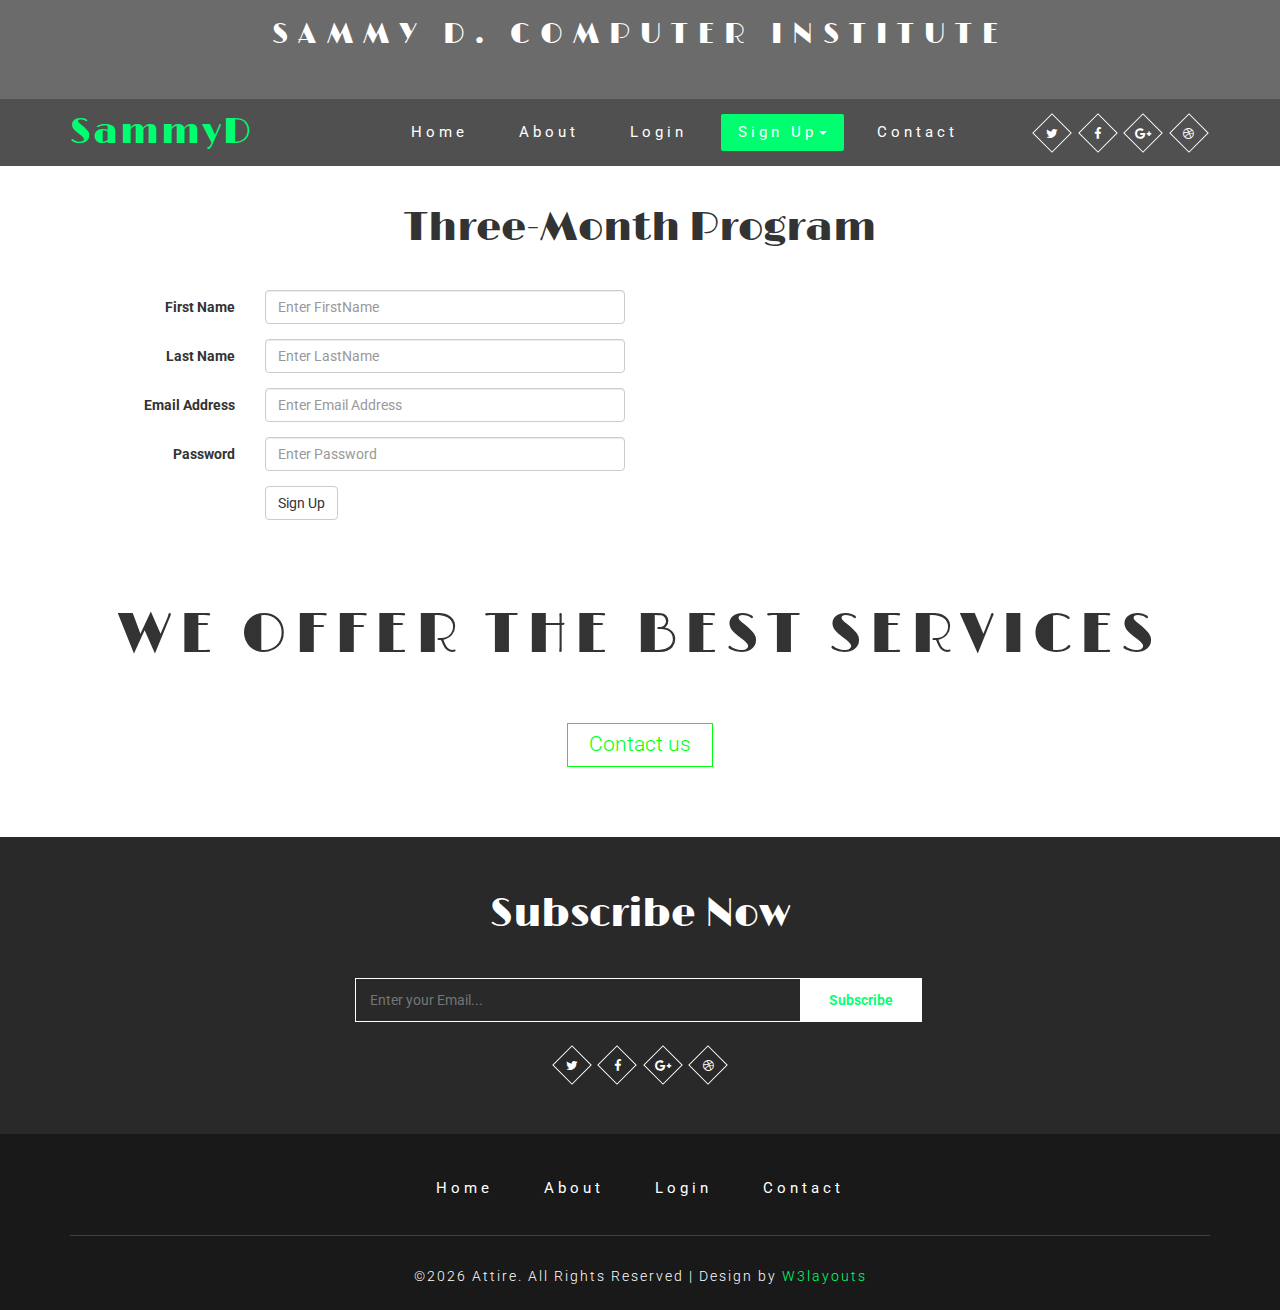
<file: three-month.html>
<!--
Author: W3layouts
Author URL: http://w3layouts.com
License: Creative Commons Attribution 3.0 Unported
License URL: http://creativecommons.org/licenses/by/3.0/
-->
<!DOCTYPE html>
<html lang="en">
<head>
<title>SammyD Computer Education | Login</title>
<!-- Include Favicon -->
<link rel="icon" href="images/logo.jpg">
<meta name="viewport" content="width=device-width, initial-scale=1">
<meta http-equiv="Content-Type" content="text/html; charset=utf-8" />
<meta name="keywords" content="Attire Responsive web template, Bootstrap Web Templates, Flat Web Templates, Android Compatible web template, 
	SmartPhone Compatible web template, free WebDesigns for Nokia, Samsung, LG, Sony Ericsson, Motorola web design" />
<script type="application/x-javascript"> addEventListener("load", function() { setTimeout(hideURLbar, 0); }, false); function hideURLbar(){ window.scrollTo(0,1); } </script>
<!-- Custom Theme files -->
<link href="css/bootstrap.css" type="text/css" rel="stylesheet" media="all">
<link href="css/style.css" type="text/css" rel="stylesheet" media="all">   
<link href="css/font-awesome.css" rel="stylesheet"> <!-- font-awesome icons -->
<link href='css/simplelightbox.min.css' rel='stylesheet' type='text/css'> <!-- lightbox css -->
<!-- //Custom Theme files --> 
<!-- js -->
<script src="js/jquery-2.2.3.min.js"></script>  
<!-- //js -->
<!-- web-fonts -->  
<link href="//fonts.googleapis.com/css?family=Limelight" rel="stylesheet">
<link href='//fonts.googleapis.com/css?family=Roboto:400,100,100italic,300,300italic,400italic,500,500italic,700,700italic,900,900italic' rel='stylesheet' type='text/css'>
<!-- //web-fonts -->
</head>
<body> 
	<!-- banner -->
	<div class="agileits-banner about-w3banner">
		<div class="bnr-agileinfo">
			<div class="banner-w3text"> 
				<h2>SAMMY D. COMPUTER INSTITUTE</h2> 
			</div>
			<!-- navigation -->
			<div class="top-nav w3-agiletop">
				<div class="container">
					<div class="navbar-header w3llogo">
						<button type="button" class="navbar-toggle collapsed" data-toggle="collapse" data-target="#bs-example-navbar-collapse-1">
							Menu
						</button>
						<h1><a href="index.html">SammyD</a></h1> 
					</div>
					<!-- Collect the nav links, forms, and other content for toggling -->
					<div class="collapse navbar-collapse" id="bs-example-navbar-collapse-1">
						<div class="w3menu navbar-left">
							<ul class="nav navbar">
								<li><a href="index.html">Home</a></li>
								<li><a href="about.html">About</a></li> 
								<li><a href="login.html">Login</a></li>
								<li><a href="#" class="dropdown-toggle active" data-toggle="dropdown" role="button" aria-haspopup="true" aria-expanded="false"><span data-letters="Pages">Sign Up</span><span class="caret"></span></a>
									<ul class="dropdown-menu"> 
										<li><a href="two-month.html">2-month Program</a></li>
										<li><a href="three-month.html">3-month Program</a></li>
										<li><a href="six-month.html">6-month Program</a></li>
									</ul>
								</li>  
								<li><a href="contact.html">Contact</a></li>
							</ul>
						</div>
						<div class="w3ls-bnr-icons social-icon navbar-right">
							<a href="#" class="social-button twitter"><i class="fa fa-twitter"></i></a>
							<a href="#" class="social-button facebook"><i class="fa fa-facebook"></i></a> 
							<a href="#" class="social-button google"><i class="fa fa-google-plus"></i></a> 
							<a href="#" class="social-button dribbble"><i class="fa fa-dribbble"></i></a> 
						</div> 
						<div class="clearfix"> </div>  
					</div>
				</div>	
			</div>	
			<!-- //navigation -->
		</div>
	</div>
	<!-- //banner -->  
		<div class="container">  
		<h4 style="text-align:center; font-size:40px; padding:40px;">Three-Month Program</h4> 
		<form class="form-horizontal" role="form">
			 <div class="form-group">
			 <label for="firstname" class="col-sm-2 control-label">First Name</label>
			 <div class="col-sm-4">
			 <input type="text" class="form-control" id="firstnamename" placeholder="Enter FirstName" required="true">
			 </div>
			 </div>
			 <div class="form-group">
			 <label for="lastname" class="col-sm-2 control-label">Last Name</label>
			 <div class="col-sm-4">
			 <input type="text" class="form-control" id="lastname" placeholder="Enter LastName" required="true">
			 </div>
			 </div>
			 <div class="form-group">
			 <label for="email" class="col-sm-2 control-label">Email Address</label>
			 <div class="col-sm-4">
			 <input type="email" class="form-control" id="email" placeholder="Enter Email Address" required="true">
			 </div>
			 </div>
			 <div class="form-group">
			 <label for="password" class="col-sm-2 control-label">Password</label>
			 <div class="col-sm-4">
			 <input type="password" class="form-control" id="password" placeholder="Enter Password" required="true">
			 </div>
			 </div>
			 <div class="form-group">
			 <div class="col-sm-offset-2 col-sm-10">
			 <button type="submit" class="btn btn-default">Sign Up</button>
			 </div>
			 </div>
			</form>
			</div>
	<!-- w3-agilesale --> 
	<div class="w3-agilesale welcome"> 
		<div class="container">  
			<h3 class="agileits-title">WE OFFER THE BEST SERVICES</h3>
			<p><a href="contact.html">Contact us</a></p> 
		</div> 
	</div> 
	<!-- //w3-agilesale --> 
	<!-- subscribe -->
	<div class="subscribe wthree-sub">  
		<div class="container">  
			<h4>Subscribe Now</h4>   
			<form action="#" method="post"> 
				<input type="email" name="email" placeholder="Enter your Email..." required="">
				<input type="submit" value="Subscribe"> 
				<div class="clearfix"> </div>
			</form> 
			<div class="w3lsfoter-icons social-icon">
				<a href="#" class="social-button twitter"><i class="fa fa-twitter"></i></a>
				<a href="#" class="social-button facebook"><i class="fa fa-facebook"></i></a> 
				<a href="#" class="social-button google"><i class="fa fa-google-plus"></i></a> 
				<a href="#" class="social-button dribbble"><i class="fa fa-dribbble"></i></a> 
			</div> 	
		</div>
	</div>
	<!-- //subscribe --> 
	<!-- copy rights start here -->
	<div class="copy-w3right">
		<div class="container"> 
			<div class="top-nav bottom-w3lnav">
				<ul>
					<li><a href="index.html">Home</a></li>
					<li><a href="about.html">About</a></li> 
					<li><a href="login.html">Login</a></li> 
					<li><a href="contact.html">Contact</a></li>
				</ul>
			</div>
			<p>©<script>document.write(new Date().getFullYear())</script> Attire. All Rights Reserved | Design by  <a href="http://w3layouts.com/" target="_blank">W3layouts</a> </p>
		</div>
	</div>
	<!-- //copy right end here -->  
	<script src="js/SmoothScroll.min.js"></script> 
	<!-- start-smooth-scrolling -->
	<script type="text/javascript" src="js/move-top.js"></script>
	<script type="text/javascript" src="js/easing.js"></script>	
	<script type="text/javascript">
			jQuery(document).ready(function($) {
				$(".scroll").click(function(event){		
					event.preventDefault();
			
			$('html,body').animate({scrollTop:$(this.hash).offset().top},1000);
				});
			});
	</script>
	<!-- //end-smooth-scrolling -->	
	<!-- smooth-scrolling-of-move-up -->
	<script type="text/javascript">
		$(document).ready(function() {
			/*
			var defaults = {
				containerID: 'toTop', // fading element id
				containerHoverID: 'toTopHover', // fading element hover id
				scrollSpeed: 1200,
				easingType: 'linear' 
			};
			*/
			
			$().UItoTop({ easingType: 'easeOutQuart' });
			
		});
	</script>
	<!-- //smooth-scrolling-of-move-up -->  
	<!-- Bootstrap core JavaScript
    ================================================== -->
    <!-- Placed at the end of the document so the pages load faster -->
    <script src="js/bootstrap.js"></script>
</body>
</html>
</file>
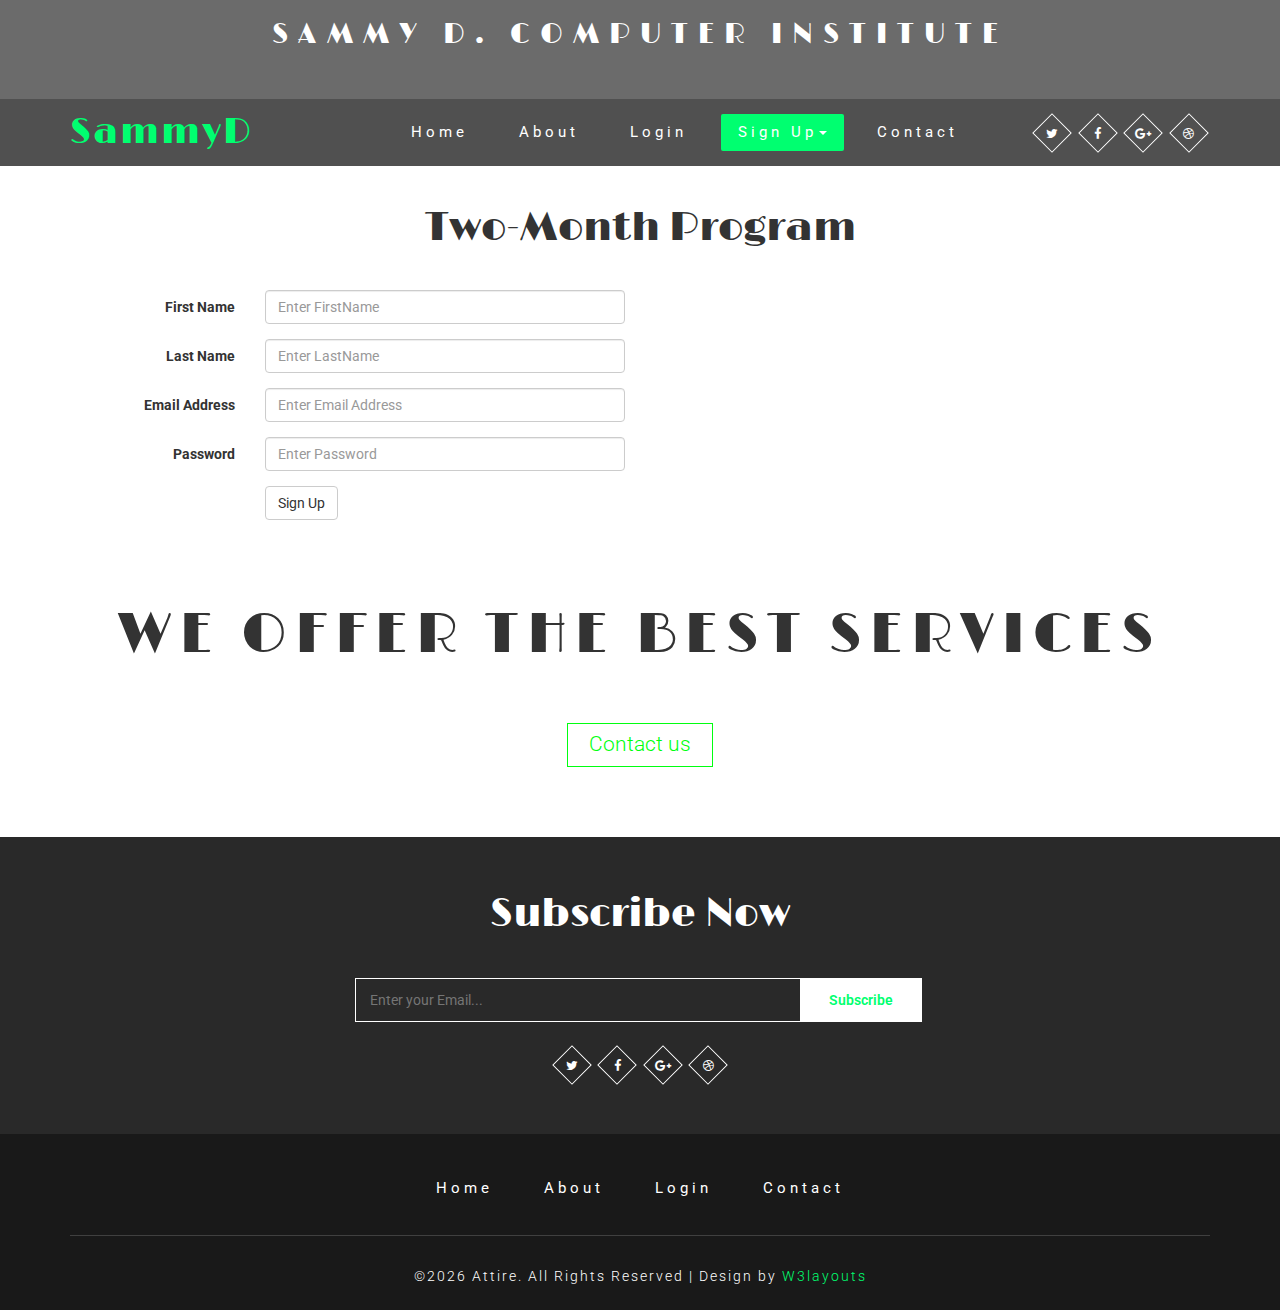
<file: two-month.html>
<!--
Author: W3layouts
Author URL: http://w3layouts.com
License: Creative Commons Attribution 3.0 Unported
License URL: http://creativecommons.org/licenses/by/3.0/
-->
<!DOCTYPE html>
<html lang="en">
<head>
<title>SammyD Computer Education | Login</title>
<!-- Include Favicon -->
<link rel="icon" href="images/logo.jpg">
<meta name="viewport" content="width=device-width, initial-scale=1">
<meta http-equiv="Content-Type" content="text/html; charset=utf-8" />
<meta name="keywords" content="Attire Responsive web template, Bootstrap Web Templates, Flat Web Templates, Android Compatible web template, 
	SmartPhone Compatible web template, free WebDesigns for Nokia, Samsung, LG, Sony Ericsson, Motorola web design" />
<script type="application/x-javascript"> addEventListener("load", function() { setTimeout(hideURLbar, 0); }, false); function hideURLbar(){ window.scrollTo(0,1); } </script>
<!-- Custom Theme files -->
<link href="css/bootstrap.css" type="text/css" rel="stylesheet" media="all">
<link href="css/style.css" type="text/css" rel="stylesheet" media="all">   
<link href="css/font-awesome.css" rel="stylesheet"> <!-- font-awesome icons -->
<link href='css/simplelightbox.min.css' rel='stylesheet' type='text/css'> <!-- lightbox css -->
<!-- //Custom Theme files --> 
<!-- js -->
<script src="js/jquery-2.2.3.min.js"></script>  
<!-- //js -->
<!-- web-fonts -->  
<link href="//fonts.googleapis.com/css?family=Limelight" rel="stylesheet">
<link href='//fonts.googleapis.com/css?family=Roboto:400,100,100italic,300,300italic,400italic,500,500italic,700,700italic,900,900italic' rel='stylesheet' type='text/css'>
<!-- //web-fonts -->
</head>
<body> 
	<!-- banner -->
	<div class="agileits-banner about-w3banner">
		<div class="bnr-agileinfo">
			<div class="banner-w3text"> 
				<h2>SAMMY D. COMPUTER INSTITUTE</h2> 
			</div>
			<!-- navigation -->
			<div class="top-nav w3-agiletop">
				<div class="container">
					<div class="navbar-header w3llogo">
						<button type="button" class="navbar-toggle collapsed" data-toggle="collapse" data-target="#bs-example-navbar-collapse-1">
							Menu
						</button>
						<h1><a href="index.html">SammyD</a></h1> 
					</div>
					<!-- Collect the nav links, forms, and other content for toggling -->
					<div class="collapse navbar-collapse" id="bs-example-navbar-collapse-1">
						<div class="w3menu navbar-left">
							<ul class="nav navbar">
								<li><a href="index.html">Home</a></li>
								<li><a href="about.html">About</a></li> 
								<li><a href="login.html">Login</a></li>
								<li><a href="#" class="dropdown-toggle active" data-toggle="dropdown" role="button" aria-haspopup="true" aria-expanded="false"><span data-letters="Pages">Sign Up</span><span class="caret"></span></a>
									<ul class="dropdown-menu"> 
										<li><a href="two-month.html">2-month Program</a></li>
										<li><a href="three-Month.html">3-month Program</a></li>
										<li><a href="six-month.html">6-month Program</a></li>
									</ul>
								</li>  
								<li><a href="contact.html">Contact</a></li>
							</ul>
						</div>
						<div class="w3ls-bnr-icons social-icon navbar-right">
							<a href="#" class="social-button twitter"><i class="fa fa-twitter"></i></a>
							<a href="#" class="social-button facebook"><i class="fa fa-facebook"></i></a> 
							<a href="#" class="social-button google"><i class="fa fa-google-plus"></i></a> 
							<a href="#" class="social-button dribbble"><i class="fa fa-dribbble"></i></a> 
						</div> 
						<div class="clearfix"> </div>  
					</div>
				</div>	
			</div>	
			<!-- //navigation -->
		</div>
	</div>
	<!-- //banner -->  
		<div class="container">  
		<h4 style="text-align:center; font-size:40px; padding:40px;">Two-Month Program</h4> 
		<form class="form-horizontal" role="form">
			 <div class="form-group">
			 <label for="firstname" class="col-sm-2 control-label">First Name</label>
			 <div class="col-sm-4">
			 <input type="text" class="form-control" id="firstnamename" placeholder="Enter FirstName" required="true">
			 </div>
			 </div>
			 <div class="form-group">
			 <label for="lastname" class="col-sm-2 control-label">Last Name</label>
			 <div class="col-sm-4">
			 <input type="text" class="form-control" id="lastname" placeholder="Enter LastName" required="true">
			 </div>
			 </div>
			 <div class="form-group">
			 <label for="email" class="col-sm-2 control-label">Email Address</label>
			 <div class="col-sm-4">
			 <input type="email" class="form-control" id="email" placeholder="Enter Email Address" required="true">
			 </div>
			 </div>
			 <div class="form-group">
			 <label for="password" class="col-sm-2 control-label">Password</label>
			 <div class="col-sm-4">
			 <input type="password" class="form-control" id="password" placeholder="Enter Password" required="true">
			 </div>
			 </div>
			 <div class="form-group">
			 <div class="col-sm-offset-2 col-sm-10">
			 <button type="submit" class="btn btn-default">Sign Up</button>
			 </div>
			 </div>
			</form>
			</div>
	<!-- w3-agilesale --> 
	<div class="w3-agilesale welcome"> 
		<div class="container">  
			<h3 class="agileits-title">WE OFFER THE BEST SERVICES</h3>
			<p><a href="contact.html">Contact us</a></p> 
		</div> 
	</div> 
	<!-- //w3-agilesale --> 
	<!-- subscribe -->
	<div class="subscribe wthree-sub">  
		<div class="container">  
			<h4>Subscribe Now</h4>   
			<form action="#" method="post"> 
				<input type="email" name="email" placeholder="Enter your Email..." required="">
				<input type="submit" value="Subscribe"> 
				<div class="clearfix"> </div>
			</form> 
			<div class="w3lsfoter-icons social-icon">
				<a href="#" class="social-button twitter"><i class="fa fa-twitter"></i></a>
				<a href="#" class="social-button facebook"><i class="fa fa-facebook"></i></a> 
				<a href="#" class="social-button google"><i class="fa fa-google-plus"></i></a> 
				<a href="#" class="social-button dribbble"><i class="fa fa-dribbble"></i></a> 
			</div> 	
		</div>
	</div>
	<!-- //subscribe --> 
	<!-- copy rights start here -->
	<div class="copy-w3right">
		<div class="container"> 
			<div class="top-nav bottom-w3lnav">
				<ul>
					<li><a href="index.html">Home</a></li>
					<li><a href="about.html">About</a></li> 
					<li><a href="login.html">Login</a></li>
					<li><a href="contact.html">Contact</a></li>
				</ul>
			</div>
			<p>©<script>document.write(new Date().getFullYear())</script> Attire. All Rights Reserved | Design by  <a href="http://w3layouts.com/" target="_blank">W3layouts</a> </p>
		</div>
	</div>
	<!-- //copy right end here -->  
	<script src="js/SmoothScroll.min.js"></script> 
	<!-- start-smooth-scrolling -->
	<script type="text/javascript" src="js/move-top.js"></script>
	<script type="text/javascript" src="js/easing.js"></script>	
	<script type="text/javascript">
			jQuery(document).ready(function($) {
				$(".scroll").click(function(event){		
					event.preventDefault();
			
			$('html,body').animate({scrollTop:$(this.hash).offset().top},1000);
				});
			});
	</script>
	<!-- //end-smooth-scrolling -->	
	<!-- smooth-scrolling-of-move-up -->
	<script type="text/javascript">
		$(document).ready(function() {
			/*
			var defaults = {
				containerID: 'toTop', // fading element id
				containerHoverID: 'toTopHover', // fading element hover id
				scrollSpeed: 1200,
				easingType: 'linear' 
			};
			*/
			
			$().UItoTop({ easingType: 'easeOutQuart' });
			
		});
	</script>
	<!-- //smooth-scrolling-of-move-up -->  
	<!-- Bootstrap core JavaScript
    ================================================== -->
    <!-- Placed at the end of the document so the pages load faster -->
    <script src="js/bootstrap.js"></script>
</body>
</html>
</file>
<file: css/style.css>
body{
	margin:0;
	font-family: 'Roboto', sans-serif;
	background: #fff;  
}
*{
	box-sizing:border-box;
}
body a{
	transition: 0.5s all;
	-webkit-transition: 0.5s all;
	-moz-transition: 0.5s all;
	-o-transition: 0.5s all;
	-ms-transition: 0.5s all;
	text-decoration:none;
	outline:none;
}
h1,h2,h3,h4,h5,h6{
	margin:0;
	font-family: 'Limelight', cursive; 
}
p{
	margin:0;
}
ul,label{
	margin:0;
	padding:0;
}
body a:hover,body a:focus {
	text-decoration:none;
	outline: none;
} 
/*-- banner --*/
.agileits-banner {
	background-repeat: no-repeat center 0px;
	-webkit-background-size:cover;
	background-size:cover;
	-moz-background-size:cover;
	position: relative;
	animation-name:DGreat;
	animation-duration:20s;
	animation-timing-function:ease;
	animation-delay:0;
	animation-iteration-count:infinite;
	animation-direction:alternate;
	animation-play-state:running;
}
@keyframes DGreat
{	
	0% {background-image:url(../images/computer-768608__340.jpg);}
	25%{background-image:url(../images/computer-1245714__340.jpg);}
	50%{background-image:url(../images/keyboard-690066__340.jpg);}
	75%{background-image:url(../images/ipad-820272__340.jpg);}
	100%{background-image:url(../images/IMG-20180728-WA0001.jpg);}
}
.bnr-agileinfo {
	-webkit-background-size:cover;
	background-size: cover;
	-moz-background-size: cover;
	background-color: rgba(0, 0, 0, 0.58);
}
/*-- banner-top --*/
.banner-top {
    padding: 2em 0;
} 
.banner-top p {
    color: #fff;
    font-size: 1em;
    text-align: center;
    letter-spacing: 5px;
}
.banner-top p span.glyphicon{
    margin-right: 5px;
}
/*-- //banner-top --*/
/*-- banner-w3text --*/
.banner-w3text {
    padding: 4em 0 7em;
    text-align: center;
}
.banner-w3text h6 {
    font-size: 1em;
    color: #fff;
    font-family: 'Roboto', sans-serif;
    letter-spacing: 10px;
    margin-bottom: 3em;
    position: relative;
    display: inline-block;
    text-transform: uppercase;
}
.banner-top img{
	border: solid 1px green;
	border-radius: 5px 5px 20px 20px;
}
.banner-w3text h6:after {
    content: '';
    width: 25%;
    height: 2px;
    background: #00FF70;
    text-align: center;
    display: block;
    margin: 1em auto 0;
}
.banner-w3text  h3 {
    font-size: 4em;
    color: #fff;
    letter-spacing: 0px;
}
.banner-w3text  h2 {
    font-size: 2em;
    color: #fff;
    letter-spacing: 10px;
	padding: 20px 0 20px 0;
}
.banner-w3text p {
    font-size: 1.2em;
    color: #fff;
    letter-spacing: 12px;
    margin-top: 0.5em;
}
/*-- //banner-w3text --*/
/*-- logo --*/
.w3llogo h1 a {
    display: inline-block;
    color: #00FF70;
    letter-spacing: 2px;
}
/*-- //logo --*/
/*-- top-nav --*/
.w3menu.navbar-left {
    margin-left: 10em;
}
.top-nav {
    z-index: 999;
    background: rgba(6, 6, 6, 0.27);
    padding: 1em 0;
}
nav.navbar.navbar-default {
    background-color: inherit;
    border: none;
    margin: 0;
}
ul.nav.navbar {
    text-align: center;
	margin: 0;
	min-height: inherit;
}
.top-nav ul li {
    margin: 0 0 0 1em;
    display: inline-block;
}
.top-nav ul li:nth-child(1){
	margin: 0;
}
/* Effect 11: text fill based on Lea Verou's animation http://dabblet.com/gist/6046779 */
.top-nav ul li a {
    text-decoration: none;
    letter-spacing: 4px;
    font-size: 1.1em;
    color: #fff;
    position: relative;
    font-weight: 400;
    padding: .5em 1.1em;
	display: inline-block;
}
.nav > li > a:hover, .nav > li > a:focus {
    background: none;
} 
.top-nav ul li a:hover,.top-nav ul li a.active{
    background: #00FF70;
	-webkit-border-radius: 2px;
	-moz-border-radius: 2px;
    border-radius: 2px;
}
.top-nav .open > .dropdown-menu {
    display: block;
    background: #382e22;
    text-align: left;
    margin-top: 1.1em;
}
.top-nav .open > .dropdown-menu li {
    margin: 0;
	display: block;
}
.top-nav .open > .dropdown-menu li a {
    display: block;
    color: #fff;
    font-size: .9em;
}
.nav .open > a, .nav .open > a:hover, .nav .open > a:focus {
    background-color: #00FF70;
    border: none;
}
/*-- //top-nav --*/
/*-- social-icons --*/ 
.w3ls-bnr-icons.social-icon {
    margin-top: 0.4em;
}
.social-icon a {
    font-size: 0.9em;
    color: #fff;
    margin: 0 .5em;
    border: 1px solid transparent;
    width: 30px;
    height: 28px;
    display: inline-block;
    text-align: center;
    line-height: 2.4em;
    position: relative;
    z-index: 999;
}
.social-icon a:before {
    content: '';
    display: block;
    height: 28px;
    width: 28px;
    border: 1px solid #fff;
    -webkit-transform: rotate(45deg);
    transform: rotate(45deg);
    -moz-transform: rotate(45deg);
    -o-transform: rotate(45deg);
    -ms-transform: rotate(45deg);
    position: absolute;
    z-index: -1;
    -webkit-transition: .5s all;
    -moz-transition: .5s all;
    transition: .5s all;
}
.social-icon a:hover {
    color: #00FF70;
}
.social-icon a:hover:before {
	-webkit-border-radius: 50%;
	-moz-border-radius: 50%; 
    border-radius: 50%;
	border-color: #00FF70;
}
/*-- //social-icons --*/
/*-- welcome--*/
.welcome,.about,.team,.gallery,.contact,.services,.codes{
	padding:5em 0;
} 
p {
    font-size: 1em;
    color: #777;
    line-height: 1.8em;
    font-weight: 300;
}
.w3welcome-img {
    background: url(../images/computer-1245714__340.jpg)no-repeat center 0px;
    background-size: cover;
    min-height: 30em;
    padding: 0;
	position:relative;
	z-index: -1;
}
.w3welcome-text {
    margin: 7em -8em 0 3em;
    text-align: right;
    z-index: 9;
    background: rgba(255, 255, 255, 0.68);
    padding: 2em;
}
h5.w3l-subtitle {
    font-size: 4em;
    color: #000;
    margin-bottom: 0.3em;
}
.welcome-w3lsrow2 {
    margin-top: 5em;
}
.w3welcome-grids img.img-responsive {
    width: 100%;
	border: 7px double #e2e1e6;
	-webkit-transition:.5s all;
	-moz-transition:.5s all; 
	transition:.5s all;
}
.w3welcome-grids img.img-responsive:hover {
	-webkit-box-shadow: -7px 7px 5px rgb(195, 195, 195);
	-moz-box-shadow: -7px 7px 5px rgb(195, 195, 195); 
    box-shadow: -7px 7px 5px rgb(195, 195, 195);
    border-color: #00FF10;
    border-style: solid;
}
/*-- //welcome--*/
/*-- services--*/
h3.agileits-title {
    font-size: 4em; 
	color: #333;
    text-align: center;
    margin-bottom: 1em;
    letter-spacing: 8px;
}
.services h3.agileits-title {
    color: #fff;
}
.services {
    background: #00FF70;
    background: url(../images/macbook-pro-338619__340.jpg)no-repeat center fixed;
    background-size: cover;
}
.services h5 {
    font-size: 4em;
    color: #fff;
    border-bottom: 1px solid #fff;
    display: block;
    margin-right: 2em;
    padding-bottom: 0.5em;
    margin-bottom: 0.5em;
    font-family: 'Roboto', sans-serif;
    font-weight: 100;
}
.services h6 {
    font-size: 1.5em;
    color: #fff;
    line-height: 1.6em;
} 
/*-- //services--*/
/*-- w3-agilesale--*/
.w3-agilesale{
	text-align: center;
}
.w3-agilesale p a {
    font-size: 1.5em;
    color: #00FF10; 
    border: 1px solid;
    padding: .4em 1em;
	display: inline-block;
	-webkit-transition:.5s all;
	-moz-transition:.5s all;
	-o-transition:.5s all;
	-ms-transition:.5s all;
	transition:.5s all;
}
.w3-agilesale p a:hover {
    color: #999;
}
/*-- //w3-agilesale--*/
/*-- subscribe --*/ 
.subscribe {
    text-align: center;
    background: #292929;
	padding:4em 0;
}
.subscribe h4 {
    font-size: 2.8em;
    color: #fff;
    font-weight: 300;
}
.subscribe form {
    width: 50%;
    margin: 3em auto 2em;
}
.subscribe input[type="email"] {
    width:78%;
    padding: .8em 1em;
    font-size: 1em;
	float: left;
    color: #fff;
    outline: none;
    border: 1px solid #fff;
    border-right: none;
    background: none;
    -webkit-appearance: none;
    -webkit-transition: 0.5s all;
    -moz-transition: 0.5s all;
    transition: 0.5s all;
} 
.subscribe input[type="submit"] {
    float: left;
    color: #00FF70;
    font-size: 1em;
    outline: none;
    padding: .8em 2em;
    border: 1px solid #fff;
    -webkit-transition: 0.5s all;
    -moz-transition: 0.5s all;
    transition: 0.5s all;
    -webkit-appearance: none;
    background: #fff;
    font-weight: 600;
}
.subscribe form:hover input[type="email"] {
    border-color: #00FF70;
}
.subscribe form:hover input[type="submit"] {
    border-color: #00FF70;
    background:#00FF70;
	color: #fff;
} 
.subscribe p{
    width: 45%;
    margin: 0.5em auto 0;
	color: #fff;
}
.subscribe p a {
    color: #9d66ff;
}
.subscribe p a:hover{
    color: #fff;
}  
/*-- //subscribe --*/
/*-- copy-w3right --*/
.top-nav.bottom-w3lnav {
    background: none;
    border-bottom: 1px solid #404040;
    margin-bottom: 2em;
    padding-bottom: 2em;
}
.copy-w3right {
    background: #191919;
    padding: 1.5em 0;
    text-align: center;
}
.copy-w3right p {
    color: #fff;
    text-align: center;
    letter-spacing: 2px;
}
.copy-w3right p a{
    color: #00FF70; 
	-webkit-transition: 0.5s all;
    -moz-transition: 0.5s all;
    transition: 0.5s all; 
}
.copy-w3right p a:hover{
    color:#fff;  
}
/*-- //copy-w3right --*/
/*-- slider-up-arrow --*/
#toTop {
    display: none;
    text-decoration: none;
    position: fixed;
    bottom: 6%;
    right: 3%;
    overflow: hidden;
    width: 32px;
    height: 32px;
    border: none;
    text-indent: 100%;
    background: url("../images/move-up.png") no-repeat 0px 0px;
	-webkit-transform: scale(0.85);
	-moz-transform: scale(0.85);
	-o-transform: scale(0.85);
	-ms-transform: scale(0.85);
    transform: scale(0.85);
	-webkit-transition:.5s all;
	-moz-transition:.5s all; 
	transition:.5s all;
}
#toTop:hover {
	-webkit-transform: scale(1);
	-moz-transform: scale(1);
	-o-transform: scale(1);
	-ms-transform: scale(1);
    transform: scale(1);
}
#toTopHover {
	width: 32px;
	height: 32px;
	display: block;
	overflow: hidden;
	float: right;
	opacity: 0;
	-moz-opacity: 0;
	filter: alpha(opacity=0);
	transform: scale(1);
}
/*-- //slider-up-arrow --*/
/*-- about --*/
.agileits-banner.about-w3banner .banner-w3text {
    padding: 0em 0 2em;
}
.about h4 {
    font-size: 2em;
    color: #00FF70;
    line-height: 1.5em;
    letter-spacing: 10px;
    font-family: 'Roboto', sans-serif;
    font-weight: 300;
}
.about-w3left p {
    margin-top:1.5em;
}
.about-w3left ul li {
    display: block;
    font-size: 1em;
    color: #999;
    margin-top: 1em;
}
.about-w3left ul li  span.glyphicon {
    padding-right: 6px;
}
.about-w3right img {
    width: 100%;
}
/*-- button style --*/
.button {
    display: inline-block;
    margin-top: 1.5em;
    padding: 0.6em 1.5em;
    background: none;
    color: #00FF70;
    vertical-align: middle;
    position: relative;
    z-index: 1;
    -webkit-backface-visibility: hidden;
    -moz-osx-font-smoothing: grayscale;
    border: 1px solid #00FF10; 
    overflow: hidden;
    font-size: 1em;
	-webkit-transition: .6s all;
	-moz-transition: .6s all; 
    transition: .6s all;
	-webkit-transition-delay: .3s;
	-moz-transition-delay: .3s; 
    transition-delay: .3s;
	-webkit-border-radius: 3px;
	-moz-border-radius: 3px; 
	border-radius: 3px;
}
.button:focus {
	outline: none;
} 
/* Isi */ 
.button-isi::before {
	content: '';
	z-index: -1;
	position: absolute;
	top: 50%;
	left: 100%;
	margin: -15px 0 0 1px;
	width: 30px;
	height: 30px;
	-webkit-border-radius: 50%;
	-moz-border-radius: 50%; 
	border-radius: 50%;
	background: #00FF70;
	-webkit-transform-origin: 100% 50%;
	-moz-transform-origin: 100% 50%;
	-ms-transform-origin: 100% 50%;
	transform-origin: 100% 50%;
	-webkit-transform: scale3d(1, 2, 1);
	-moz-transform: scale3d(1, 2, 1);
	-o-transform: scale3d(1, 2, 1);
	-ms-transform: scale3d(1, 2, 1); 
	transform: scale3d(1, 2, 1);
	-webkit-transition: -webkit-transform 0.5s, opacity 0.5s;
	-moz-transition: transform 0.5s, opacity 0.5s;  
	transition: transform 0.5s, opacity 0.5s;
	-webkit-transition-timing-function: cubic-bezier(0.7,0,0.9,1);
	-moz-transition-timing-function: cubic-bezier(0.7,0,0.9,1); 
	transition-timing-function: cubic-bezier(0.7,0,0.9,1);
}
.button-isi .icon {
    vertical-align: middle;
    top: -1px;
    font-size: .8em;
}
.button-isi > span {
    padding-right: 0.8em;
}
.button:hover {
    color: #fff;
    border-color: #00FF70;
}
.button-isi:hover::before {
	-webkit-transform: scale3d(9, 9, 1);
	-moz-transform: scale3d(9, 9, 1);
	-o-transform: scale3d(9, 9, 1);
	-ms-transform: scale3d(9, 9, 1);
	transform: scale3d(9, 9, 1);
}
/*-- //button style --*/
/*-- team --*/   
.team {
    background: #faebd7;
}
.w3ls-effect {
    display: block;
    height: 350px;
    overflow: hidden;
    position: relative;
	-webkit-box-shadow: 0 0 5px 0px rgba(0, 0, 0, 0.65);
	-moz-box-shadow: 0 0 5px 0px rgba(0, 0, 0, 0.65);
	-o-box-shadow: 0 0 5px 0px rgba(0, 0, 0, 0.65);
	-ms-box-shadow: 0 0 5px 0px rgba(0, 0, 0, 0.65);
    box-shadow: 0 0 5px 0px rgba(0, 0, 0, 0.65);
    -webkit-transition: all 0.5s;
    -moz-transition: all 0.5s;
    -ms-transition: all 0.5s;
    -o-transition: all 0.5s;
    transition: all 0.5s;
    opacity: 1;
    filter: alpha(opacity=100);
}
.w3ls-effect img { 
	width: 100%;
	height: inherit;
	-webkit-transition: all 0.5s;
	-moz-transition: all 0.5s;
	-ms-transition: all 0.5s;
	-o-transition: all 0.5s;
	transition: all 0.5s;
}
.w3ls-effect:before {
	content: '';
	background-color: rgba(0, 0, 0, 0);
	left: 0;
	top: 0;
	right: 0;
	bottom: 0;
	position: absolute;
	-webkit-transition: all 0.5s;
	-moz-transition: all 0.5s;
	-ms-transition: all 0.5s;
	-o-transition: all 0.5s;
	transition: all 0.5s;
} 
.w3ls-effect:hover:before {
	background-color: rgba(0, 0, 0, 0.8);
}
.w3ls-effect:hover .w3layouts-caption {
	-moz-transform: translateY(-100%);
	-o-transform: translateY(-100%);
	-ms-transform: translateY(-100%);
	-webkit-transform: translateY(-100%);
	transform: translateY(-100%);
	border-radius: 0 0 0 0;
}
.w3ls-effect:hover .wthree-icon {
	bottom: 25%;
	-moz-transform: translateY(-80%);
	-o-transform: translateY(-80%);
	-ms-transform: translateY(-80%);
	-webkit-transform: translateY(-80%);
	transform: translateY(-80%);
}
.w3ls-effect:hover .wthree-icon a {
	-webkit-animation-name: translate-transition;
	-webkit-animation-duration: 0.8s;
	-webkit-animation-timing-function: linear;
	-webkit-animation-iteration-count: 1;
	animation-name: translate-transition;
	animation-duration: 0.8s;
	animation-timing-function: linear;
	animation-iteration-count: 1;
}
.w3ls-effect .w3layouts-caption {
    background-color: #FFF;
    -webkit-transition: all cubic-bezier(0.27, 0.89, 0.95, 0.59) 0.5s;
    -moz-transition: all cubic-bezier(0.27, 0.89, 0.95, 0.59) 0.5s;
    -ms-transition: all cubic-bezier(0.27, 0.89, 0.95, 0.59) 0.5s;
    -o-transition: all cubic-bezier(0.27, 0.89, 0.95, 0.59) 0.5s;
    transition: all cubic-bezier(0.27, 0.89, 0.95, 0.59) 0.5s;
    padding: 20px; 
    text-align: left;
    position: relative;
    z-index: 99;
	-webkit-border-radius: 25px 0 0 0;
	-moz-border-radius: 25px 0 0 0; 
    border-radius: 25px 0 0 0;
}
.w3ls-effect .w3layouts-caption h4 {
    color: #00FF70;
    font-size: 1.3em;
}
.w3ls-effect .w3layouts-caption p{
    margin-top: 0.3em;
}
.w3ls-effect .wthree-icon {
	bottom: 0;
	padding:10px 15px;
	left: 0;
	position: absolute;
	right: 0;
	text-align: left;
	overflow: hidden;
	z-index: 9;
	-webkit-transition: all 0.5s;
	-moz-transition: all 0.5s;
	-ms-transition: all 0.5s;
	-o-transition: all 0.5s;
	transition: all 0.5s;
	-moz-transform: translateY(1000%);
	-o-transform: translateY(1000%);
	-ms-transform: translateY(1000%);
	-webkit-transform: translateY(1000%);
	transform: translateY(1000%);
} 
/*-- //team --*/
/*-- //about --*/
/*-- gallery --*/
.gallery {
    background: #faebd7;
}
.w3gallery-grids {
    padding: 1em;
}  
/*-- imghvr-hinge --*/
[class^='imghvr-'],
[class*=' imghvr-'] {
	position: relative;
	display: inline-block;
	margin: 0px;
	max-width: 100%;
	background-color:#00FF10;
	color:#212121;
	overflow: hidden;
	-webkit-backface-visibility: hidden; 
	backface-visibility: hidden;
	-moz-osx-font-smoothing: grayscale;
	-webkit-transform: translateZ(0);
	-moz-transform: translateZ(0);
	-o-transform: translateZ(0);
	-ms-transform: translateZ(0);
	transform: translateZ(0);
	cursor: pointer;
}
[class^='imghvr-'] > img,
[class*=' imghvr-'] > img {
	vertical-align: top;
	max-width: 100%;
}
[class^='imghvr-'] .agile-figcaption,
[class*=' imghvr-'] .agile-figcaption {
	background-color:#00FF70;
	padding:4.5em;
	position: absolute;
	top: 0;
	bottom: 0;
	left: 0;
	right: 0;
	color:#212121;
	text-align: center;
} 
[class^='imghvr-'] .agile-figcaption h4{
	font-size:2em;
	margin-bottom:.5em;
}
[class^='imghvr-'] .agile-figcaption p{
	line-height:2em;
	color:#fff;
}
[class^='imghvr-'] a,
[class*=' imghvr-'] a {
	position: absolute;
	top: 0;
	bottom: 0;
	left: 0;
	right: 0;
	z-index: 1;
}
[class^='imghvr-'],
[class*=' imghvr-'],
[class^='imghvr-']:before,
[class^='imghvr-']:after,
[class*=' imghvr-']:before,
[class*=' imghvr-']:after,
[class^='imghvr-'] *,
[class*=' imghvr-'] *,
[class^='imghvr-'] *:before,
[class^='imghvr-'] *:after,
[class*=' imghvr-'] *:before,
[class*=' imghvr-'] *:after {
	-webkit-box-sizing: border-box;
	-moz-box-sizing: border-box;
	-o-box-sizing: border-box;
	-ms-box-sizing: border-box;
	box-sizing: border-box;
	-webkit-transition: all 0.35s ease;
	-moz-transition: all 0.35s ease;
	transition: all 0.35s ease;
}
[class^='imghvr-hinge-'],
[class*=' imghvr-hinge-'] {
	-webkit-perspective: 50em;
	perspective: 50em;
}
[class^='imghvr-hinge-'] .agile-figcaption,
[class*=' imghvr-hinge-'] .agile-figcaption {
	opacity: 0;
	z-index: 1;
}
[class^='imghvr-hinge-']:hover img,
[class*=' imghvr-hinge-']:hover img {
	opacity: 0;
}
[class^='imghvr-hinge-']:hover .agile-figcaption,
[class*=' imghvr-hinge-']:hover .agile-figcaption {
	opacity: 1;
	-webkit-transition-delay: 0.21s;
	-moz-transition-delay: 0.21s;
	-o-transition-delay: 0.21s;
	-ms-transition-delay: 0.21s;
	transition-delay: 0.21s;
}
 
/*-- imghvr-hinge-right -- */
.imghvr-hinge-right img {
	-webkit-transform-origin: 100% 50%;
	-ms-transform-origin: 100% 50%;
	-moz-transform-origin: 100% 50%;
	-o-transform-origin: 100% 50%;
	transform-origin: 100% 50%;
}
.imghvr-hinge-right .agile-figcaption {
	-webkit-transform: rotateY(90deg);
	-moz-transform-origin: 0 50%;
	-o-transform-origin: 0 50%;
	-ms-transform-origin: 0 50%;
	transform: rotateY(90deg);
	-webkit-transform-origin: 0 50%;
	-moz-transform-origin: 0 50%;
	-o-transform-origin: 0 50%;
	-ms-transform-origin: 0 50%;
	transform-origin: 0 50%;
}
.imghvr-hinge-right:hover > img {
	-webkit-transform: rotateY(-90deg);
	-moz-transform: rotateY(-90deg);
	-o-transform: rotateY(-90deg);
	-ms-transform: rotateY(-90deg);
	transform: rotateY(-90deg);
}
.imghvr-hinge-right:hover .agile-figcaption {
	-webkit-transform: rotateY(0deg);
	-moz-transform: rotateY(0deg);
	-o-transform: rotateY(0deg);
	-ms-transform: rotateY(0deg);
	transform: rotateY(0deg);
} 
/*-- //imghvr-hinge --*/ 
/*-- //gallery --*/  
/*-- contact --*/  
.address.address-mdl {
    margin: 2em 0;
}
.address h5 {
    font-size: 1.2em;
}
.address p { 
    margin-top: 1em;
}
.address p i.glyphicon { 
    color: #00FF70;
    margin-right: 0.5em;
}
.address p a {
    color: #999;
}
.address p a:hover{
    color: #00FF70;
}
.contact-agileinfo input[type="text"] {
    width: 100%;
    color: #999;
    background: none;
    outline: none;
    font-size: 1em;
    padding: .7em .8em;
    border: solid 1px #ccc;
    -webkit-appearance: none;
    display: inline-block;
} 
input.email {
    margin: 1em 0;
}
.contact-agileinfo textarea {
    resize: none;
    width: 100%;
    background: none;
    color: #999;
    font-size: 1em;
    outline: none;
    padding: .7em .8em;
    border: solid 1px #ccc;
    min-height: 10em;
    -webkit-appearance: none;
    margin-top: 1em;
}
.contact-agileinfo input[type="submit"] {
    border: none;
    outline: 2px solid #00FF70;
    color: #fff;
    padding: .6em 3em;
    font-size: 1em;
    margin: 1em 1em 0 0;
    -webkit-appearance: none;
    background: #00FF70;
    transition: 0.5s all;
    -webkit-transition: 0.5s all;
    -moz-transition: 0.5s all;
}
.contact-agileinfo input[type="submit"]:hover {
    background: none;
    color: #00FF70;
    letter-spacing: 2px;
}
.agileits-w3layouts-map iframe {
	width: 100%;
	min-height: 350px;
	border: none;
} 
/*-- //contact --*/
/*-- pages --*/ 
.well {
    font-weight: 300;
    font-size: 14px;
}
.list-group-item {
    font-weight: 300;
    font-size: 14px;
}
li.list-group-item1 {
    font-size: 14px;
    font-weight: 300;
}
.typo p {
    margin: 0;
    font-size: 14px;
    font-weight: 300;
}
.show-grid [class^=col-] {
    background: #fff;
	text-align: center;
	margin-bottom: 10px;
	line-height: 2em;
	border: 10px solid #f0f0f0;
}
.show-grid [class*="col-"]:hover {
	background: #e0e0e0;
}
.grid_3{
	margin-bottom:3em;
}
.xs h3, h3.m_1{
	color:#000;
	font-size:1.7em;
	font-weight:300;
	margin-bottom: 1em;
}
.grid_3 p{
	color: #999;
	font-size: 0.85em;
	margin-bottom: 1em;
	font-weight: 300;
}
.grid_4{
	background:none; 
}
.label {
	font-weight: 300 !important;
	border-radius:4px;
}  
.grid_5{
	background:none; 
}
.grid_5 h3, .grid_5 h2, .grid_5 h1, .grid_5 h4, .grid_5 h5, h3.w3ls-hdg, h3.bars {
	margin-bottom: 1em;
    color: #333;
    font-weight: bold;
}
.table > thead > tr > th, .table > tbody > tr > th, .table > tfoot > tr > th, .table > thead > tr > td, .table > tbody > tr > td, .table > tfoot > tr > td {
	border-top: none !important;
}
.tab-content > .active {
	display: block;
	visibility: visible;
}
.pagination > .active > a, .pagination > .active > span, .pagination > .active > a:hover, .pagination > .active > span:hover, .pagination > .active > a:focus, .pagination > .active > span:focus {
	z-index: 0;
}
.badge-primary {
	background-color: #03a9f4;
}
.badge-success {
	background-color: #8bc34a;
}
.badge-warning {
	background-color: #ffc107;
}
.badge-danger {
	background-color: #e51c23;
}
.grid_3 p{
	line-height: 2em;
	color: #888;
	font-size: 0.9em;
	margin-bottom: 1em;
	font-weight: 300;
}
.bs-docs-example {
	margin: 1em 0;
}
section#tables  p {
	margin-top: 1em;
}
.tab-container .tab-content {
	border-radius: 0 2px 2px 2px;
	border: 1px solid #e0e0e0;
	padding: 16px;
	background-color: #ffffff;
}
.table td, .table>tbody>tr>td, .table>tbody>tr>th, .table>tfoot>tr>td, .table>tfoot>tr>th, .table>thead>tr>td, .table>thead>tr>th {
	padding: 15px!important;
}
.table > thead > tr > th, .table > tbody > tr > th, .table > tfoot > tr > th, .table > thead > tr > td, .table > tbody > tr > td, .table > tfoot > tr > td {
	font-size: 0.9em;
	color: #999;
	border-top: none !important;
}
.tab-content > .active {
	display: block;
	visibility: visible;
}
.label {
	font-weight: 300 !important;
}
.label {
	padding: 4px 6px;
	border: none;
	text-shadow: none;
}
.alert {
	font-size: 0.85em;
}
h1.t-button,h2.t-button,h3.t-button,h4.t-button,h5.t-button {
	line-height:2em;
	margin-top:0.5em;
	margin-bottom: 0.5em;
}
li.list-group-item1 {
	line-height: 2.5em;
}
.input-group {
	margin-bottom: 20px;
}
.in-gp-tl{
	padding:0;
}
.in-gp-tb{
	padding-right:0;
}
.list-group {
	margin-bottom: 48px;
}
ol {
	margin-bottom: 44px;
}
h2.typoh2{
    margin: 0 0 10px;
} 
.tab-content > .active {
  display: block;
  visibility: visible;
}
.label {
  font-weight: 300 !important;
}
.label {
  padding: 4px 6px;
  border: none;
  text-shadow: none;
}
.nav-tabs {
  margin-bottom: 1em;
} 
h1.t-button,h2.t-button,h3.t-button,h4.t-button,h5.t-button {
	line-height:1.8em;
	margin-top:0.5em;
	margin-bottom: 0.5em;
}
li.list-group-item1 {
  line-height: 2.5em;
}
.input-group {
  margin-bottom: 20px;
}
 .codes .row {
    margin: 0;
}
.in-gp-tl{
	padding:0;
}
.in-gp-tb{
	padding-right:0;
}
.list-group {
  margin-bottom: 48px;
}
ol {
  margin-bottom: 44px;
}
h2.typoh2{
    margin: 0 0 10px;
}
.form-control1, .form-control_2.input-sm{
	border: 1px solid #e0e0e0;
	padding:5px 18px;
	color: #616161;
	background: #fff;
	box-shadow: none !important;
	width: 100%;
	font-size: 0.85em;
	font-weight: 300;
	height: 40px;
	border-radius: 0;
	-webkit-border-radius: 0px;
	-moz-border-radius: 0px;
	-ms-border-radius: 0px;
	-o-border-radius: 0px;
	-webkit-appearance: none;
	outline:none;
}
.control3{
	margin:0 0 1em 0;
}
.codes label {
    font-weight: 400;
}
/*-- icons --*/
.codes a {
    color: #999;
}
.icon-box {
    padding: 8px 15px;
    background:rgba(149, 149, 149, 0.18);
    margin: 1em 0 1em 0;
    border: 5px solid #ffffff;
    text-align: left;
    -moz-box-sizing: border-box;
    -webkit-box-sizing: border-box;
    box-sizing: border-box;
    font-size: 13px;
    transition: 0.5s all;
    -webkit-transition: 0.5s all;
    -o-transition: 0.5s all;
    -ms-transition: 0.5s all;
    -moz-transition: 0.5s all;
    cursor: pointer;
} 
.icon-box:hover {
    background: #5f5f5f;
	transition:0.5s all;
	-webkit-transition:0.5s all;
	-o-transition:0.5s all;
	-ms-transition:0.5s all;
	-moz-transition:0.5s all;
}
.icon-box:hover i.fa {
	color:#fff !important;
}
.icon-box:hover a.agile-icon {
	color:#fff !important;
}
.codes .bs-glyphicons li {
    float: left;
    width: 12.5%;
    height: 115px;
    padding: 10px; 
    line-height: 1.4;
    text-align: center;  
    font-size: 12px;
    list-style-type: none;	
}
.codes .bs-glyphicons .glyphicon {
    margin-top: 5px;
    margin-bottom: 10px;
    font-size: 24px;
}
.codes .glyphicon {
    position: relative;
    top: 1px;
    display: inline-block;
    font-family: 'Glyphicons Halflings';
    font-style: normal;
    font-weight: 400;
    line-height: 1;
    -webkit-font-smoothing: antialiased;
    -moz-osx-font-smoothing: grayscale;
	color: #777;
} 
.codes .bs-glyphicons .glyphicon-class {
    display: block;
    text-align: center;
    word-wrap: break-word;
}
h3.icon-subheading {
	font-size: 28px;
    color: #000 !important;
    margin: 30px 0 15px;
}
.agileits-icons-title {
    text-align: center;
    font-size: 36px;
    color: #ef2e46;
    font-weight: 300;
}
.icons a {
    color: #999;
}
.icon-box i {
    margin-right: 10px !important;
    font-size: 20px !important;
    color: #282a2b !important;
}
.icons .bs-glyphicons li {
    float: left;
    width: 18%;
    height: 115px;
    padding: 10px;
    line-height: 1.4;
    text-align: center;
    font-size: 12px;
    list-style-type: none;
    background:rgba(149, 149, 149, 0.18);
    margin: 1%;
}
.icons .bs-glyphicons .glyphicon {
    margin-top: 5px;
    margin-bottom: 10px;
    font-size: 24px;
	color: #282a2b;
}
.icons .glyphicon {
    position: relative;
    top: 1px;
    display: inline-block;
    font-family: 'Glyphicons Halflings';
    font-style: normal;
    font-weight: 400;
    line-height: 1;
    -webkit-font-smoothing: antialiased;
    -moz-osx-font-smoothing: grayscale;
	color: #777;
} 
.icons .bs-glyphicons .glyphicon-class {
    display: block;
    text-align: center;
    word-wrap: break-word;
}
/*-- //icons --*/
.tab-content > .active {
  display: block;
  visibility: visible;
}
.label {
  font-weight: 300 !important;
}
.label {
  padding: 4px 6px;
  border: none;
  text-shadow: none;
} 
h1.t-button,h2.t-button,h3.t-button,h4.t-button,h5.t-button {
	line-height:1.8em;
	margin-top:0.5em;
	margin-bottom: 0.5em;
}
li.list-group-item1 {
  line-height: 2.5em;
}
.input-group {
  margin-bottom: 20px;
}
 .codes .row {
    margin: 0;
}
.in-gp-tl{
	padding:0;
}
.in-gp-tb{
	padding-right:0;
}
.list-group {
  margin-bottom: 48px;
}
ol {
  margin-bottom: 44px;
}
h2.typoh2{
    margin: 0 0 10px;
}
.form-control1, .form-control_2.input-sm{
	border: 1px solid #e0e0e0;
	padding:5px 18px;
	color: #616161;
	background: #fff;
	box-shadow: none !important;
	width: 100%;
	font-size: 0.85em;
	font-weight: 300;
	height: 40px;
	border-radius: 0;
	-webkit-border-radius: 0px;
	-moz-border-radius: 0px;
	-ms-border-radius: 0px;
	-o-border-radius: 0px;
	-webkit-appearance: none;
	outline:none;
}
.control3{
	margin:0 0 1em 0;
}
.codes label {
    font-weight: 400;
}
@media (max-width:1080px){
.icon-box {
    padding: 8px 9px; 
}
}
@media (max-width:768px){
	.grid_5 {
		padding: 0 0 1em;
	}
	.grid_3 {
		margin-bottom: 0em;
	}
	.banner-w3text{
		padding-top: 0px;
	}
	.banner-w3text h6{
		line-height:0px;
	}
	.banner-w3text h3 {
    font-size: 2em;
	word-spacing:1px;
	font-weight: 55px;
}
@media (max-width:640px){
	.banner-w3text h6{
		font-size:1px;
	}
	.banner-w3text h3 {
    font-size: 1em;
	word-spacing:1px;
	font-weight: 55px;
	}
	h1, .h1, h2, .h2, h3, .h3 {
		margin-top: 0px;
		margin-bottom: 0px;
	}
	.grid_5 h3, .grid_5 h2, .grid_5 h1, .grid_5 h4, .grid_5 h5, h3.hdg, h3.bars {
		margin-bottom: .5em;
	}
	.progress {
		height: 10px;
		margin-bottom: 10px;
	}
	ol.breadcrumb li,.grid_3 p,ul.list-group li,li.list-group-item1 {
		font-size: 14px;
	}
	.breadcrumb {
		margin-bottom: 25px;
	}
	.well {
		font-size: 14px;
		margin-bottom: 10px;
	}
	h2.typoh2 {
		font-size: 1.5em;
	}
	.label {
		font-size: 60%;
	}
	.in-gp-tl {
		padding: 0 1em;
	}
	.in-gp-tb {
		padding-right: 1em;
	}
}
@media (max-width:480px){
	h3.w3ls-hdg {
		font-size: 1.6em;
		margin: 1em 0 0.6em;
	}
	.grid_5 h3, .grid_5 h2, .grid_5 h1, .grid_5 h4, .grid_5 h5, h3.hdg, h3.bars {
		font-size: 1.2em;
	}
	.table h1 {
		font-size: 26px;
	}
	.table h2 {
		font-size: 23px;
	}
	.table h3 {
		font-size: 20px;
	}
	.label {
		font-size: 53%;
	}
	.codes .alert {
		font-size: 0.9em;
		padding: 10px;
	}
	.pagination {
		margin: 20px 0 0px;
	}
	.grid_3.grid_4.w3layouts {
		margin-top: 0;
	}
	.agileits-icons-title {  
		font-size: 30px; 
	}
	h3.icon-subheading {
		font-size: 22px; 
	}
	.icons .bs-glyphicons li { 
		width: 31%; 
	} 
}
@media (max-width: 320px){ 
	.alert,ol.breadcrumb li, .grid_3 p,.well, ul.list-group li, li.list-group-item1,a.list-group-item {
		font-size: 13px;
	}
	.alert {
		padding: 10px;
		margin-bottom: 10px;
	}
	ul.pagination li a {
		font-size: 1em;
		padding: 5px 11px !important;
	}
	.list-group {
		margin-bottom: 10px;
	}
	.well {
		padding: 10px;
	}
	.table > thead > tr > th, .table > tbody > tr > th, .table > tfoot > tr > th, .table > thead > tr > td, .table > tbody > tr > td, .table > tfoot > tr > td {
		font-size: 0.81em;
	}
	.table td, .table>tbody>tr>td, .table>tbody>tr>th, .table>tfoot>tr>td, .table>tfoot>tr>th, .table>thead>tr>td, .table>thead>tr>th {
		padding: 13px!important;
	}
	.codes .row {
		margin: 0;
	}
	.agileits-icons-title { 
		font-size: 25px;
	}
	h3.icon-subheading {
		font-size: 18px;
		margin: 21px 0 12px;
	}
}
/*-- //pages --*/ 
/*-- single --*/ 
.w3ls_single_left_grid_right h3 {
    font-size: 1.5em;
    color: #00FF70;
    line-height: 1.5em;
    text-transform: capitalize;
    margin: 0 0 0.5em;
}
.w3ls_single_left_grid_right h5 {
    font-size: 1em;
    color: #999;
    margin-bottom: 1.5em;
    padding-bottom: 1.5em;
    border-bottom: 1px solid #dcdcdc;
    letter-spacing: 6px;
}
.w3ls_single_left_grid_right ul li{
	display:inline-block;
	margin-right:1.5em;
	font-size:14px;
}
.w3ls_single_left_grid_right ul li span{
	padding-right:1em;
	color:#999;
}
.w3ls_single_left_grid_right ul li a{
	color:#999;
	text-decoration:none;
}
.w3ls_single_left_grid_right ul li a:hover{
	color:#FF5722;
}
.w3ls_single_left_grid1{
	margin:3em 0;
}
.w3ls_single_left_grid1 p{
	margin:2em 0;
	color:#999;
	line-height:2em;
}
.w3ls_single_left_grid1 p span{
	display:block;
	margin:1em 0 0;
}
.w3ls_single_left_grid1_left{
	float:left;
}
.w3ls_single_left_grid1_left h4{
	color: #00FF70;
    font-size: 1.2em;
    text-transform: uppercase;
    margin-top: .8em;
}
.w3ls_single_left_grid1_right{
	float:left;
	margin-left:2em;
} 
.w3ls_single_left_grid1_right .social-icon a {
    color: #555;
}
.w3ls_single_left_grid1_right .social-icon a:before {
    border-color: #555;
}
.w3ls_single_left_grid1_right .social-icon a:hover{
    color: #00FF10;
}
.w3ls_single_left_grid1_right .social-icon a:hover:before{
    border-color: #00FF10;
}
.w3l_admin {
    padding: 2em;
    background: #333;
    margin:3em 0 0;
}
.w3l_admin p {
    color: #f5f5f5;
    line-height: 1.8em;
    position: relative;
    padding-left: 3.5em;
	margin-bottom: 1em;
}
.w3l_admin p i.fa.fa-quote-left {
    margin-left: -3em;
    margin-right: 2em;
}
.w3l_admin a {
    display: block;
    text-align: right;
    color:#00FF70;
    font-size: 1em;
    text-decoration: none;
}
.w3l_admin a:hover{
	color:#fff;
} 
.wthree_recent h4, .agileits_three_comments h3, .w3_leave_comment h3 {
    font-size: 2em;
    color: #00FF70;
    margin: 0;
    text-transform: capitalize;
} 
.wthree_recent ul{
    padding:2em 0 0;
}
.wthree_recent ul li{
    list-style-type: none;
    font-size: 1em;
    color: #999;
    padding: 1em 0;
    border-bottom: 1px dashed #C1C1C1;
    text-transform: capitalize;
}
.wthree_recent ul li a{
    color: #999;
    text-decoration: none; 
    -webkit-transition: .5s all;
    -moz-transition: .5s all;
	transition: .5s all;
}
.wthree_recent ul li a:hover{
    color:#212121;
}
.wthree_recent ul li span {
    display: block;
    font-size: 13px;
    padding-left: 3.5em;
    color: #00FF70;
    margin: .5em 0 0;
}
.wthree_recent ul li span i {
    left: -1em;
} 
.wthree_recent ul li a i {
    padding-right: 1em;
}
.wthree_recent ul li:last-child {
    border-bottom: none;
}
.agile_tags_cate{
    padding: 3em 0;
    border-top: 1px dashed #adadad;
    border-bottom: 1px dashed #adadad;
    margin:5em 0;
}
.agile_cat_grid{
    text-align: center;
}
.agile_cat_grid h4 {
    color: #333;
    font-size: 2em;
    margin: 0;
}
.agile_cat_grid h4 span {
    font-size: 1.5em;
    color: #00FF70;
}
.agile_cat_grid ul {
    padding: 2em 0 0;
}
.agile_cat_grid ul.categories li {
    list-style-type: none;
    margin-top: 1em;
	font-size: 1em;
	margin-bottom:.5em;
}
.agile_cat_grid ul.categories li a {
    color: #999;
    border: 1px solid #ccc;
    padding: .5em 1em;
    text-decoration: none;
    display: block;
}
.agile_cat_grid ul.categories li a:hover,.agile_cat_grid_tags ul li a:hover{
    color: #fff;
    background-color: #00FF70;
	border-color:#00FF70;
}
.agile_cat_grid_tags ul li{
	display:inline-block;
	margin:5px;
	font-size:1em;
}
.agile_cat_grid_tags ul li a{
	padding:5px 10px;
	border: 1px solid #ccc;
	text-decoration:none;
	color:#999;
	display: block;
}
.agileits_three_comment_grid{
    padding:3em 0;
    border-bottom: 1px dashed #ccc;
    width: 100%;
}
.agileits_tom {
    float: left;
    border: 1px solid #ccc;
    text-align: center;
    padding: 1em 1.5em;
}
.agileits_tom i.fa {
    font-size: 5em;
    color: #999;
}
.agileits_tom_right{
    float: left;
    width: 70%;
    margin-left: 3em;
}
.Hardy {
    float: left;
}
.reply {
    float: left;
    margin-left: 10em;
    margin-top: .5em;
}
.reply a {
    padding:8px 40px;
    background:#00FF70;
    color: #fff;
    font-size: 1em;
    text-decoration: none;
}
.reply a:hover{
	background:#212121;
}
.agileits_tom_right p.lorem { 
    margin: 1em 0 0;
}
.agileits_three_comments h3,.w3_leave_comment h3{
	text-align:left;
}
.Hardy h4 {
    font-size: 1.2em;
    color: #333;
}
.Hardy p {
    color:#00FF70;
    margin: .5em 0 0;
}
.agileits_three_comment_grid:nth-child(2){
    margin:4em 0 0;
	padding-top:0 !important;
}
.agileits_three_comment_grid:last-child{
	border-bottom:none;
	padding-bottom:0 !important;
}
.agileits_three_comment_grid1{
	padding-left:5em;
}
.w3_leave_comment{
	margin:5em 0 0;
	width:60%;
}
.w3_leave_comment form{
	margin:3em 0 0;
}
.w3_leave_comment input[type="text"], .w3_leave_comment input[type="email"], .w3_leave_comment textarea {
    outline: none;
    background: #f5f5f5;
    border: 1px solid #dedede;
    padding: .8em 1em;
    font-size: 1em;
    color: #555;
    width: 100%;
}
.w3_leave_comment input[type="email"],.w3_leave_comment textarea{
	margin:1em 0;
}
.w3_leave_comment textarea{
	min-height:200px;
	resize:none;
}
.w3_leave_comment input[type="submit"]{
	outline:none;
	background:#00FF70;
	border:none;
	padding:10px 0;
	font-size:1em;
	color:#fff;
	width:100%;
	-webkit-transition:.5s all;
	-moz-transition:.5s all;
	-o-transition:.5s all;
	-ms-transition:.5s all;
	transition:.5s all;
}
.w3_leave_comment input[type="submit"]:hover{
	background:#333;
}
/*-- //single --*/
/*-- responsive-design --*/ 
@media(max-width:1080px){
.banner-w3text h2 {
    font-size: 7em; 
}
.banner-w3text {
    padding: 17em 0 6em; 
}
.banner-top {
    padding: 2em 0;
}
.w3menu.navbar-left {
    margin-left: 6em;
}
.top-nav ul li {
    margin: 0 0 0 0.5em; 
}
.top-nav ul li a { 
    padding: .5em 0.8em; 
}
h5.w3l-subtitle {
    font-size: 3em; 
}
.w3welcome-text {
    margin: 7em -8em 0 1em; 
}
.w3welcome-img { 
    min-height: 27em; 
}
.welcome, .about, .team, .gallery, .contact, .services, .codes {
    padding: 4em 0;
}
.w3-agilesale h3.agileits-title {
    font-size: 3em;
}
h3.agileits-title { 
	font-size: 3.5em;
    letter-spacing: 5px;
}
.subscribe form {
    width: 59%; 
}
.about h4 { 
    letter-spacing: 7px; 
}
.w3ls-effect { 
    height: 310px;
}
[class^='imghvr-'] .agile-figcaption, [class*=' imghvr-'] .agile-figcaption { 
    padding: 3em;
}
} 
@media(max-width:991px){
.banner-w3text h2 {
    font-size: 6em;
    letter-spacing: 10px;
}
.banner-w3text h6 { 
    margin-bottom: 2em; 
}
.banner-w3text {
    padding: 14em 0 5em;
}
.top-nav ul li a {
    letter-spacing: 2px;
    font-size: 1em;
	padding: 0.5em;
}
.top-nav ul li {
    margin: 0 0 0 0.1em;
}
.social-icon a {
    font-size: 0.8em; 
    width: 28px;
    height: 30px; 
}
.social-icon a:before { 
    height: 26px;
    width: 26px; 
}
.w3menu.navbar-left {
    margin-left: 4em;
}
.w3welcome-text {
    margin: 6em -8em 0 0em;
}
h5.w3l-subtitle {
    font-size: 2.5em;
}
.w3welcome-left {
    padding: 0;
}
.services-w3grids {
    padding: .5em;
}
.services h6 {
    font-size: 1.3em; 
}
.services h5 {
    font-size: 3em; 
    margin-right: 1em; 
}
.w3-agilesale h3.agileits-title {
    font-size: 2.5em;
    letter-spacing: 3px;
}
.w3-agilesale p a {
    font-size: 1.2em; 
}
.subscribe form {
    width: 77%;
    margin: 2em auto;
}
.subscribe {     
    padding: 3em 0;
}
.top-nav.bottom-w3lnav { 
    margin-bottom: 1em;
    padding: 0 0 1em;
}
.about h4 {
    letter-spacing: 5px;
    font-size: 1.5em;
}
.about-w3left p {
    margin-top: 1em;
}
.about-w3right {
    margin-top: 2em;
}
.team-wthree-grids {
    padding: 0 0.5em;
}
.w3ls-effect {
    height: 250px;
}
.w3ls-effect .w3layouts-caption { 
    padding: 15px;
}
.w3ls-effect .w3layouts-caption h4 { 
    font-size: 1.1em;
}
.w3gallery-grids {
    padding: 0.5em;
}
[class^='imghvr-'] .agile-figcaption h4 {
    font-size: 1.5em; 
}
[class^='imghvr-'] .agile-figcaption, [class*=' imghvr-'] .agile-figcaption {
    padding: 2.5em 1em;
}
h3.agileits-title {
    font-size: 3.2em;
    letter-spacing: 3px;
    margin-bottom: 0.8em;
}
.contact-left {
    margin-top: 2em;
}
.agileits-w3layouts-map iframe { 
    min-height: 250px; 
}
.w3ls_single_right {
    margin-top: 3em;
}
.wthree_recent ul {
    padding: 1em 0 0;
}
.agile_tags_cate { 
    margin: 3em 0;
}
.agile_cat_grid ul {
    padding: 0em 0 0;
}
.agile_cat_grid:nth-child(2) {
    margin: 3em 0;
}
.agile_cat_grid_tags ul li { 
    padding-top: 1em;
}
.agileits_three_comment_grid:nth-child(2) {
    margin: 3em 0 0; 
}
.w3_leave_comment {
    margin: 3em 0 0;
    width: 80%;
}
.w3_leave_comment textarea {
    min-height: 150px; 
}
.w3_leave_comment input[type="text"], .w3_leave_comment input[type="email"], .w3_leave_comment textarea { 
    font-size: 0.9em; 
}
.w3_leave_comment form {
    margin: 2em 0 0;
}
}
@media(max-width:800px){
.banner-w3text h6:after { 
    margin: 1.5em auto 0;
}
.banner-w3text h2 {
    font-size: 5em; 
}
.banner-w3text {
    padding: 12em 0 4em;
}
.w3welcome-img {
    min-height: 23em;
}
.w3welcome-text {
    margin: 4em -8em 0 0em;
}
.w3welcome-grids {
    padding: 0 .5em;
}
.welcome-w3lsrow2 {
    margin-top: 3em;
}
.subscribe h4 {
    font-size: 2.5em; 
}
}
@media(max-width:768px){
.welcome, .about, .team, .gallery, .contact, .services, .codes {
    padding: 3em 0;
}
.w3ls_single_left_grid1 {
    margin: 2em 0;
}
.w3ls_single_left_grid1_left h4 { 
    margin-top: 0.3em;
}
}
@media(max-width:767px){
button.navbar-toggle {
    margin: 0 2em;
    color: #fff;
    font-size: 1.8em;
    padding: 0;
}
.w3llogo h1 {
    margin-left: 1.2em;
}
.w3menu.navbar-left {
    margin-left: 0;
}
.top-nav ul li {
    margin: 1em 0;
    display: block;
}
div#bs-example-navbar-collapse-1 {
    position: absolute;
    width: 100%;
    background: rgba(0, 0, 0, 0.81);
    border: none;
    z-index: 9;
	padding: 1em 0 1.5em;
	margin-top: 1em;
}
.w3ls-bnr-icons.social-icon {
    margin-top: 1em;
    text-align: center;
}
.top-nav ul li a { 
    padding: 0.5em 2em;
}
.top-nav .open > .dropdown-menu { 
    background: rgba(0, 0, 0, 0.81);
    text-align: center;
    margin-top: 1em;
    width: 100%;
}
}
@media(max-width:736px){
.w3welcome-text {
    margin: 0;                              
    padding: 1em;
} 
.services h5 {
    font-size: 3em;
    margin-right: 4em;
}
.w3-agilesale h3.agileits-title {
    font-size: 2.2em; 
}
.subscribe input[type="email"] {
    width: 75%;  
}
.top-nav.bottom-w3lnav li {
    display: inline-block;
    margin: .5em 0;
}
.top-nav.bottom-w3lnav li a {
    padding: 0.5em 1em;
}
.team-wthree-grids {
    padding: 0 1.5em;
}
.team-row.w3ls-team-row {
    margin: 0 4em;
}
.w3ls-effect {
    height: 360px;
}
.team-wthree-grids:nth-child(3),.team-wthree-grids:nth-child(4){
    margin-top: 2em;
}
.team-wthree-grids {
    padding: 0 1em;
}
[class^='imghvr-'] .agile-figcaption, [class*=' imghvr-'] .agile-figcaption {
    padding: 4.5em 3em;
}
.w3gallery-grids {
    padding: 1em;
} 
}
@media(max-width:667px){
.banner-w3text h2 { 
    letter-spacing: 7px;
}
.banner-w3text h6 {
    font-size: 0.9em; 
    letter-spacing: 6px; 
    margin-bottom: 1.5em;
}
.banner-w3text {
    padding: 10em 0 3em;
}
.w3llogo h1 {
    margin-left: 0.8em;
}
button.navbar-toggle {
    margin: 0 1.5em; 
}
h5.w3l-subtitle {
    font-size: 2em;
}
.subscribe input[type="email"] {
    width: 73%;
}
.w3ls-effect {
    height: 330px;
}
h3.agileits-title {
    font-size: 2.8em;
    letter-spacing: 2px; 
}
[class^='imghvr-'] .agile-figcaption, [class*=' imghvr-'] .agile-figcaption {
    padding: 3.5em 2em;
}
.w3ls_single_left_grid_right h5 {
    font-size: 0.9em; 
    letter-spacing: 4px;
}
}
@media(max-width:600px){
.banner-w3text h6 { 
    margin-bottom: 1em;
}
.banner-w3text h6:after {
    margin: 1em auto 0;
}
.banner-top {
    padding: 1em 0;
}
.banner-w3text {
    padding: 8em 0 3em;
}
.welcome-w3lsrow2 {
    margin-top: 2em;
}
.services h5 { 
    margin-right: 3em;
	padding-bottom: 0.3em;
    margin-bottom: 0.3em;
}
.subscribe input[type="submit"] { 
    padding: .8em 1.5em; 
}
.subscribe h4 {
    font-size: 2em;
}
.about h4 { 
    font-size: 1.3em;
}
.agileits_three_comment_grid1 {
    padding-left: 1em;
}
.reply { 
    margin-left: 7em; 
}
.reply a {
    padding: 7px 25px; 
}
.w3l_admin { 
    margin: 2em 0 0;
}
.w3l_admin p { 
    padding-left: 2em; 
	margin-bottom: 0em
}
.w3l_admin p i.fa.fa-quote-left {
    margin-left: -2em;
    margin-right: 1em;
}
.w3ls_single_right {
    margin-top: 2em;
}
.agile_tags_cate {
	padding: 2em 0; 
    margin: 2em 0;
} 
.agileits_tom_right p.lorem {
    margin: 0.5em 0 0;
}
.agileits_tom_right { 
    width: 75%;
    margin-left: 2em;
}
.agileits_three_comment_grid {
    padding: 2em 0; 
}
[class^='imghvr-'] .agile-figcaption, [class*=' imghvr-'] .agile-figcaption {
    padding: 2.5em 2em;
}
h3.icon-subheading {
    font-size: 20px; 
}
.subscribe {
    padding: 2em 0;
}
.team-row.w3ls-team-row {
    margin: 0 3em;
} 
}
@media(max-width:568px){
.subscribe form {
    width: 80%; 
}
.team-row.w3ls-team-row {
    margin: 0 3em;
}
.w3ls-effect {
    height: 280px;
}
.w3gallery-grids {
    padding: 0.5em .5em .2em;
}
.w3-agilesale p a {
    font-size: 1em;
}
button.navbar-toggle { 
    font-size: 1.5em; 
}
}
@media(max-width:480px){
.banner-w3text h2 {
    letter-spacing: 5px;
    font-size: 4em;
}
.banner-w3text {
    padding: 6em 0 2em;
}
.w3welcome-text { 
    padding: 0 0 1em;
}
.welcome-w3lsrow2 {
    margin-top: 1em;
}
.w3welcome-grids img.img-responsive { 
    border-width: 5px; 
}
.services h6 {
    font-size: 1.1em;
}
.w3-agilesale h3.agileits-title {
    font-size: 2em;
    letter-spacing: 1px;
}
.subscribe form {
    width: 92%;
}
.top-nav.bottom-w3lnav li { 
    margin: 0;
}
.team-row.w3ls-team-row {
    margin: 0;
}
[class^='imghvr-'] .agile-figcaption, [class*=' imghvr-'] .agile-figcaption {
    padding: 1.5em 0.5em;
}
h3.agileits-title {
    font-size: 2.3em; 
}
.w3welcome-img {
    min-height: 20em;
}
.w3ls_single_left_grid_right ul li { 
    margin-right: 1em; 
}
.wthree_recent h4, .agileits_three_comments h3, .w3_leave_comment h3 {
    font-size: 1.8em; 
}
.agileits_tom i.fa {
    font-size: 4em; 
}
.agileits_tom_right {
    width: 72%;
    margin-left: 1em;
}
}
@media(max-width:414px){
.banner-w3text h2 {
    letter-spacing: 3px;
    font-size: 3em;
}
.banner-w3text h6 {
    font-size: 0.8em;
    letter-spacing: 3px; 
}
.top-nav { 
    padding: 0.5em 0;
}
button.navbar-toggle {
    margin: 0.1em 1.5em;
}
div#bs-example-navbar-collapse-1 { 
    margin-top: 0.4em;
}
.w3llogo h1 a { 
    letter-spacing: 0px;
}
.w3welcome-grids {
    padding: 0 .2em;
}
.services h5 {
    margin-right: 2em; 
}
.services h6 {
    font-size: 1em;
}
.w3-agilesale h3.agileits-title {
    font-size: 1.8em;
    letter-spacing: 0px;
}
.welcome, .about, .team, .gallery, .contact, .services, .codes {
    padding: 2em 0;
}
.subscribe form {
    width: 100%;
}
.subscribe input[type="submit"] {
    padding: .8em 1.2em;
}
.copy-w3right p { 
    letter-spacing: 1px;
}
h5.w3l-subtitle {
    font-size: 1.6em;
}
.team-wthree-grids {
    padding: 0 0.5em;
}
.team-wthree-grids:nth-child(3), .team-wthree-grids:nth-child(4) {
    margin-top: 1em;
}
.w3ls-effect {
    height: 255px;
}
.w3ls_single_left {
    padding: 0;
}
.w3ls_single_left_grid_right ul li span {
    padding-right: 0.5em; 
}
.w3ls_single_left_grid_right ul li { 
    margin-right: 1em;
	font-size: 13px;	
}
.w3l_admin {
    padding: 1em; 
}
.w3ls_single_right { 
    padding: 0;
}
.wthree_recent ul li span { 
    font-size: 12px; 
}
.wthree_recent h4, .agileits_three_comments h3, .w3_leave_comment h3 {
    font-size: 1.4em; 
}
.agileits_tom {
    float: none; 
    display: inline-block;
}
.agileits_tom i.fa {
    font-size: 3em; 
}
.agileits_tom_right {
    width: 100%;
    margin: 1.5em 0 0;
    float: none;
}
p {
    font-size: 0.9em; 
}
.w3_leave_comment {
    margin: 2em 0 0;
    width: 100%;
}
.w3_leave_comment form {
    margin: 1em 0 0;
}
.button { 
    margin-top: 1em;
    padding: 0.6em 1.2em; 
    font-size: 0.9em; 
}
.about-w3right,.about-w3left { 
    padding: 0;
}
.about h4 {
    font-size: 1.2em;
    letter-spacing: 3px;
}
.w3gallery-grids {
    padding: 0.5em 0;
    float: none;
    width: 100%;
}
[class^='imghvr-'] .agile-figcaption, [class*=' imghvr-'] .agile-figcaption {
    padding: 5em 4.5em;
}
.contact-agileinfo input[type="text"] { 
    font-size: 0.9em; 
}
.contact-right,.contact-left {
    padding: 0;
}
.contact-agileinfo input[type="submit"] { 
    font-size: 0.9em; 
}
.agileits-w3layouts-map iframe {
    min-height: 200px;
} 
.w3welcome-img {
    min-height: 17em;
}
}
@media(max-width:384px){
.services h6 {
    font-size: 0.9em;
}
.w3-agilesale h3.agileits-title {
    font-size: 1.5em; 
}
.subscribe input[type="email"] { 
    font-size: 0.9em; 
}
.subscribe input[type="submit"] { 
    font-size: 0.9em; 
}
.top-nav.bottom-w3lnav li a { 
    font-size: .9em;
}
.w3ls-effect {
    height: 232px;
}
.w3ls_single_left_grid_right h3 {
    font-size: 1.3em; 
}
.w3ls_single_left_grid1 p {
    margin: 1em 0; 
}
.agile_cat_grid ul.categories li { 
    font-size: 0.9em; 
}
.agile_cat_grid {
    padding: 0;
}
.agile_cat_grid_tags ul li {
    padding-top: 0.5em;
    font-size: 0.9em;
}
.agile_cat_grid:nth-child(2) {
    margin: 2em 0;
}
.agile_cat_grid h4 { 
    font-size: 1.6em; 
}
.agileits_three_comment_grid:nth-child(2) {
    margin: 1.5em 0 0;
}
.reply {
    margin-left: 4em;
}
.reply a {
    padding: 7px 20px;
    font-size: 0.9em;
}
.agileits_tom i.fa {
    font-size: 2em;
}
.agileits_tom { 
    padding: 0.8em 1.2em;
}
}
@media(max-width:375px){
.subscribe input[type="email"] {
    width: 72%;
}
.top-nav ul li a { 
    font-size: 0.9em; 
}
.top-nav ul li {
    margin: 0.8em 0; 
}
.about h4 {
    font-size: 1em; 
}
.w3ls-effect .wthree-icon { 
    padding: 10px 8px; 
}
h3.agileits-title {
    font-size: 2em;
}
.banner-top p { 
    font-size: 0.9em; 
    letter-spacing: 2px;
} 
}
@media(max-width:320px){
.banner-w3text {
    padding: 4em 0 2em;
}
.w3llogo h1 { 
    font-size: 2em;
    margin-top: .2em;
}
.w3ls-effect {
    height: 310px;
}
.team-wthree-grids {
    padding: 0 2em;
    float: none;
    width: 100%;
}
.team-wthree-grids:nth-child(2){
    margin-top: 1em;
}
.w3welcome-img {
    min-height: 13em;
}
.services h5 {
    margin-right: 1em;
    font-size: 2em;
}
.w3-agilesale h3.agileits-title {
    font-size: 1.2em;
    letter-spacing: 1px;
}
.subscribe input[type="email"] {
    width: 67%;
}
.top-nav.bottom-w3lnav li a { 
    letter-spacing: 1px;
}
.banner-w3text h6 {
    font-size: 0.7em;
    letter-spacing: 2px;
}
.banner-w3text {
    padding: 3em 0 2em;
}
.subscribe h4 {
    font-size: 1.5em;
}
.subscribe form { 
    margin: 1.5em auto;
}
button.navbar-toggle {
    margin: 0.2em 1.5em;
    font-size: 1.3em;
}
.banner-w3text h2 {
    letter-spacing: 2px; 
}
.w3ls_single_left_grid1_right { 
    margin-left: 0em;
}
.w3_leave_comment textarea {
    min-height: 100px;
}
[class^='imghvr-'] .agile-figcaption, [class*=' imghvr-'] .agile-figcaption {
    padding: 3.5em 2.5em;
}
}
/*-- //responsive-design --*/
</file>
<file: css/simplelightbox.min.css>
.sl-overlay{position:fixed;left:0;right:0;top:0;bottom:0;background:#fff;opacity:.7;display:none;z-index:6}.sl-wrapper{z-index:10}.sl-wrapper button{border:0;background:0 0;font-size:24px;padding:0;cursor:pointer}.sl-wrapper button:hover{opacity:.7}.sl-wrapper .sl-close{display:none;position:fixed;right:30px;top:30px;z-index:15;outline:none}.sl-wrapper .sl-navigation{width:100%;display:none}.sl-wrapper .sl-navigation button{position:fixed;top:50%;margin-top:-10px;height:30px;width:30px;line-height:30px;text-algin:center;display:block;z-index:15;font-size:5em;}.sl-wrapper .sl-navigation button.sl-next{right:40px;outline:none}.sl-wrapper .sl-navigation button.sl-prev{left:40px;outline:none}.sl-wrapper .sl-image{position:fixed;-ms-touch-action:none;touch-action:none;z-index:10000}.sl-wrapper .sl-image img{margin:0;padding:0;display:block}
.sl-wrapper .sl-image .sl-caption{display:none;padding:10px;text-align:center;color:#fff;background:#000;opacity:.8;position:absolute;bottom:0;left:0;right:0}
.sl-spinner{display:none;border:5px solid #333;border-radius:40px;height:40px;left:50%;margin:-20px 0 0 -20px;opacity:0;position:fixed;top:50%;width:40px;z-index:10;-webkit-animation:pulsate 1s ease-out infinite;-moz-animation:pulsate 1s ease-out infinite;-ms-animation:pulsate 1s ease-out infinite;-o-animation:pulsate 1s ease-out infinite;animation:pulsate 1s ease-out infinite}@-webkit-keyframes pulsate{0%{transform:scale(.1);opacity:0}50%{opacity:1}100%{transform:scale(1.2);opacity:0}}@keyframes pulsate{0%{transform:scale(.1);opacity:0}50%{opacity:1}100%{transform:scale(1.2);opacity:0}}@-moz-keyframes pulsate{0%{transform:scale(.1);opacity:0}50%{opacity:1}100%{transform:scale(1.2);opacity:0}}@-o-keyframes pulsate{0%{transform:scale(.1);opacity:0}50%{opacity:1}100%{transform:scale(1.2);opacity:0}}@-ms-keyframes pulsate{0%{transform:scale(.1);opacity:0}50%{opacity:1}100%{transform:scale(1.2);opacity:0}}
@media(max-width:667px){
.sl-wrapper .sl-navigation button.sl-next {
    right: 14px;
}
.sl-wrapper .sl-navigation button.sl-prev {
    left: 14px;
}
}
@media(max-width:414px){
.sl-wrapper .sl-navigation button.sl-prev {
    left: -2px;
}
.sl-wrapper .sl-navigation button.sl-next {
    right: -2px;
}
}
</file>
